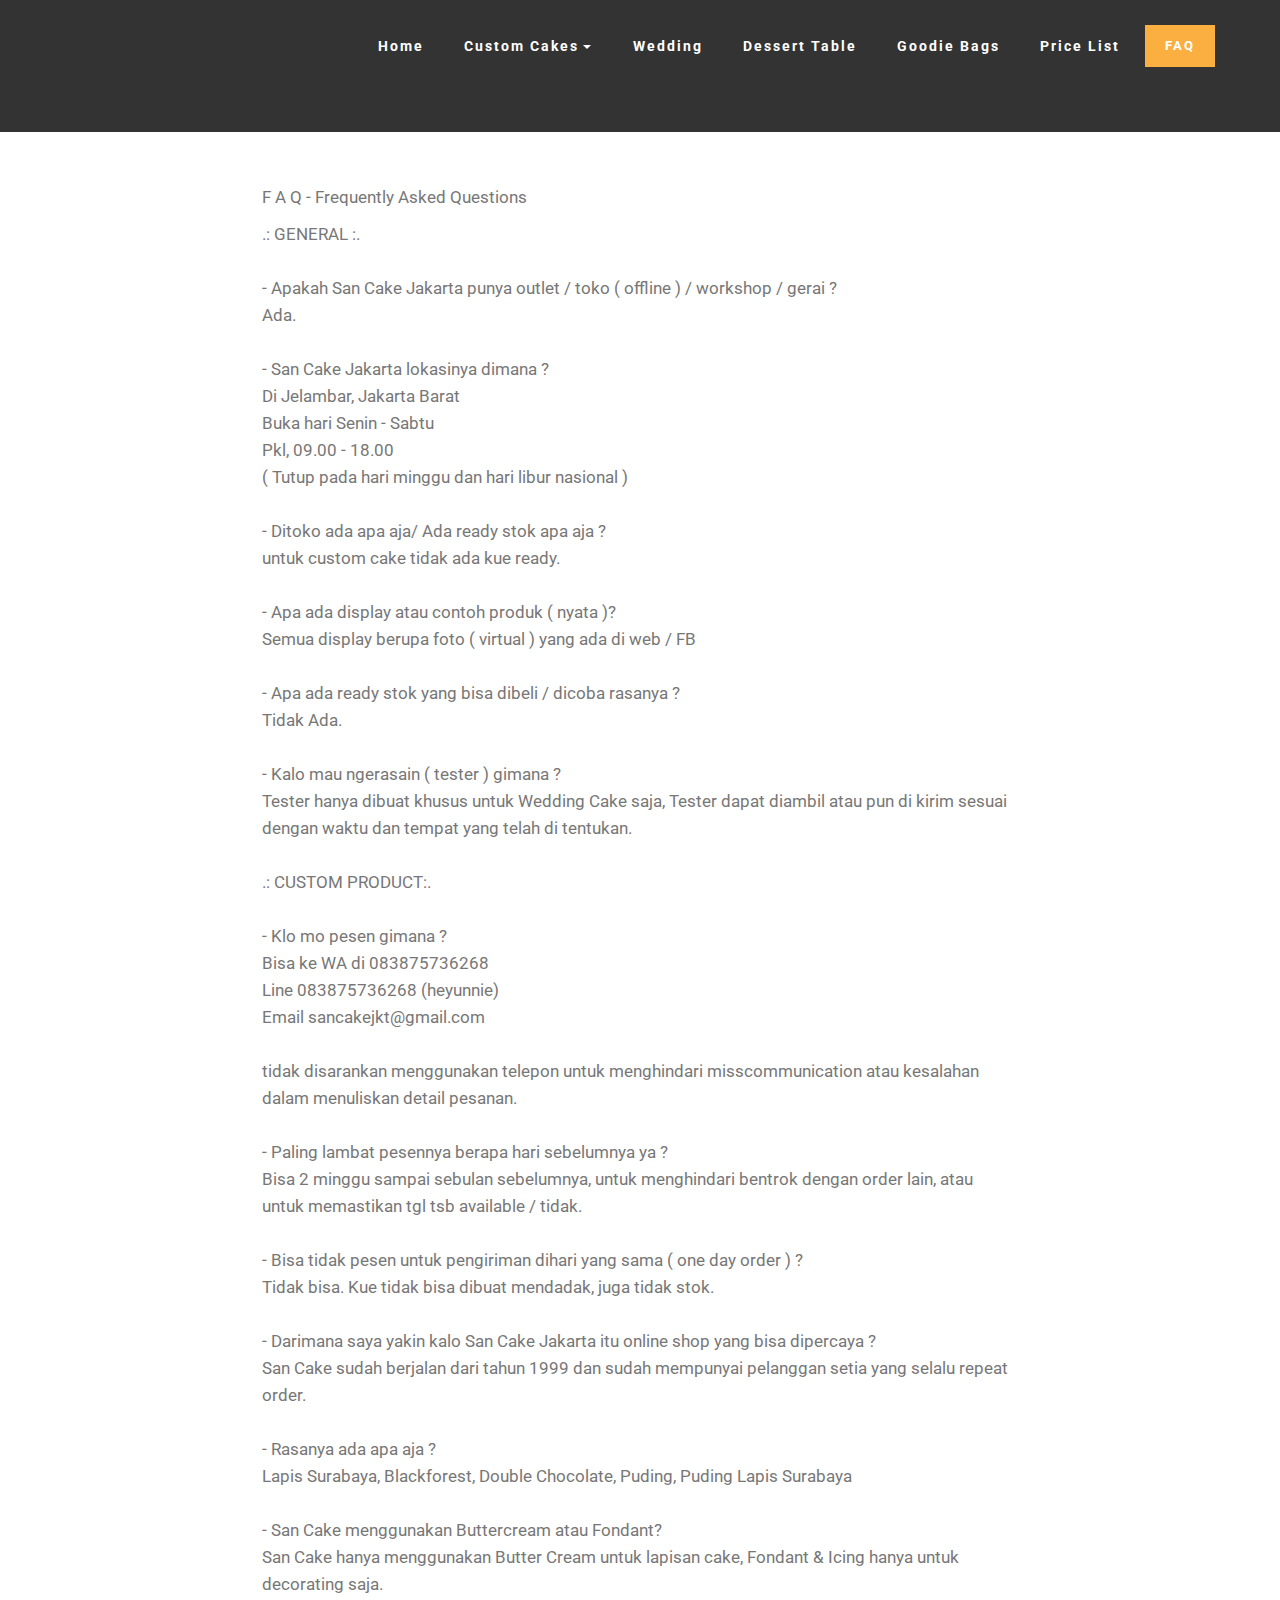
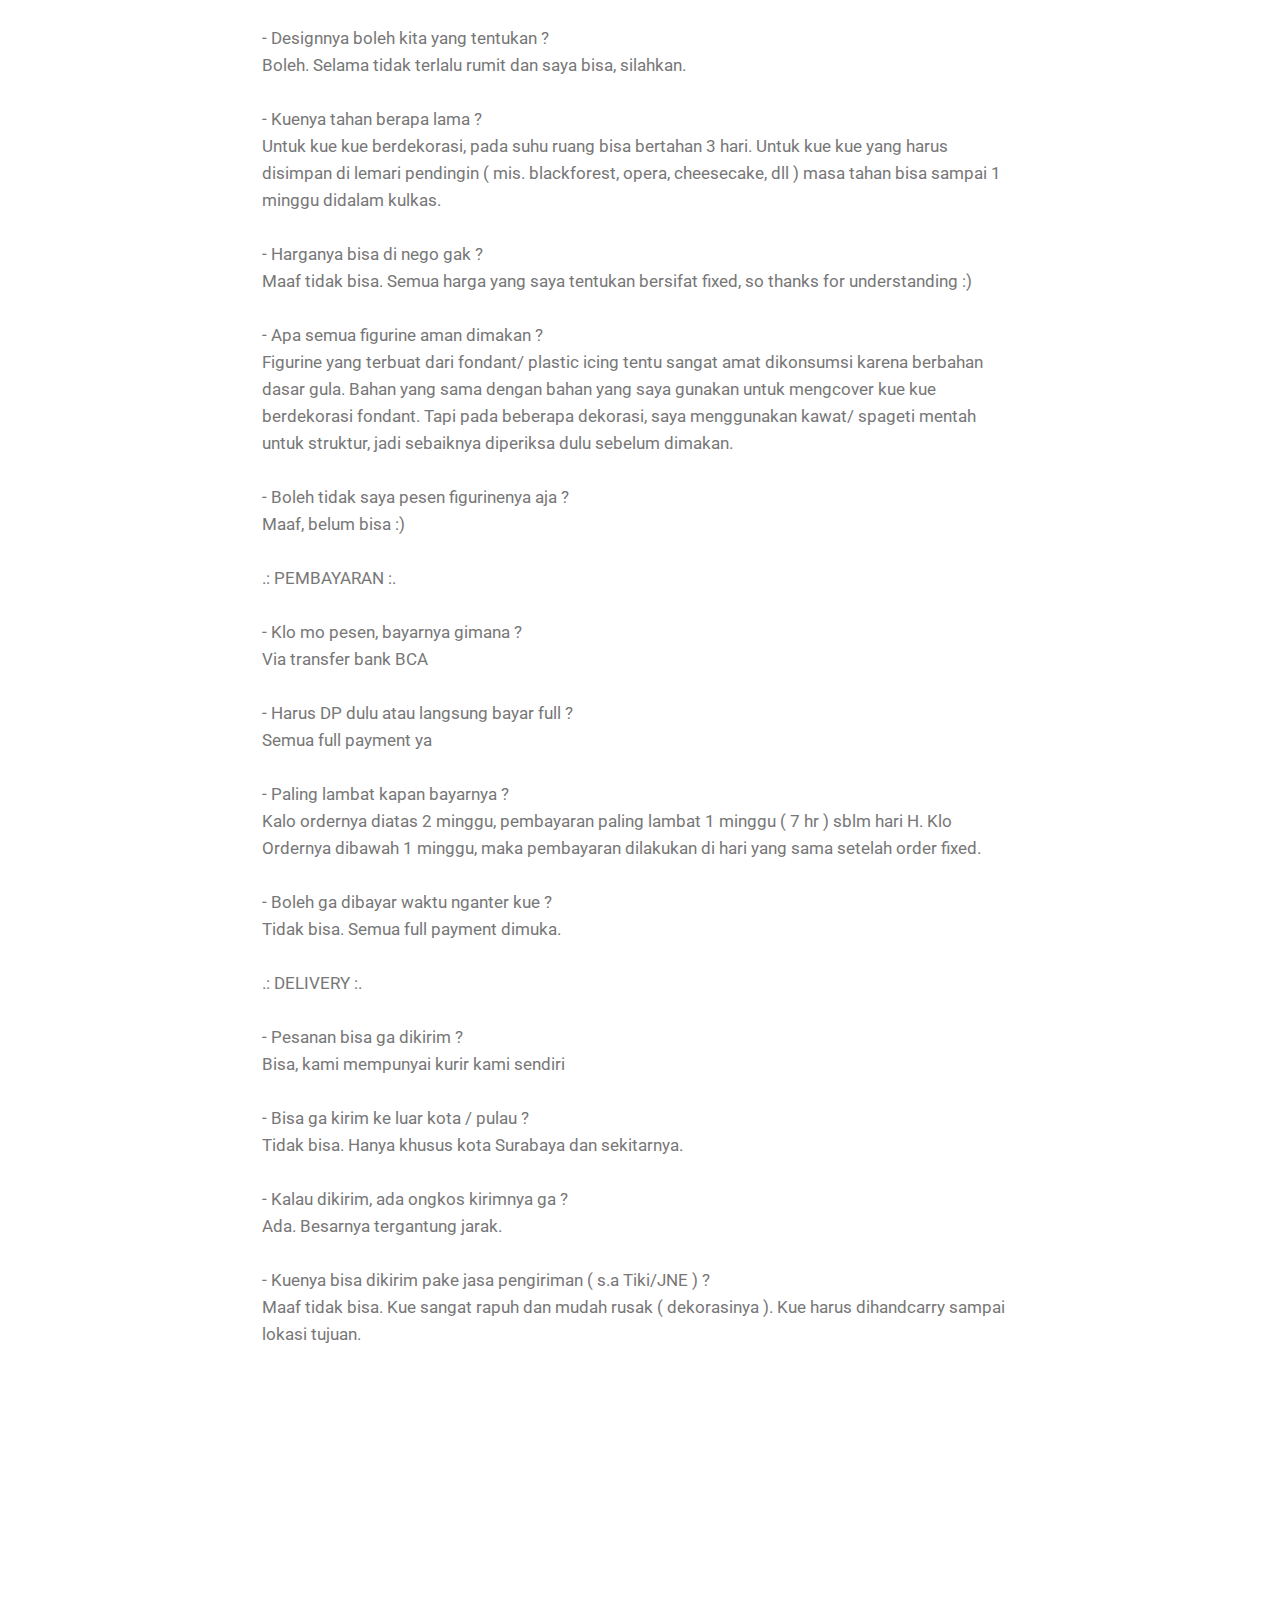
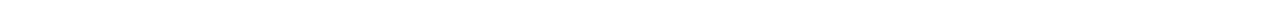
<file: faq.html>
<!DOCTYPE html>
<html>
<head>
  <!-- Site made with Mobirise Website Builder v3.10.4, https://mobirise.com -->
  <meta charset="UTF-8">
  <meta http-equiv="X-UA-Compatible" content="IE=edge">
  <meta name="generator" content="Mobirise v3.10.4, mobirise.com">
  <meta name="viewport" content="width=device-width, initial-scale=1">
  <link rel="shortcut icon" href="assets/images/logo.png" type="image/x-icon">
  <meta name="description" content="">
  <title>FAQ</title>
  <link rel="stylesheet" href="https://fonts.googleapis.com/css?family=Roboto:700,400&amp;subset=cyrillic,latin,greek,vietnamese">
  <link rel="stylesheet" href="assets/bootstrap/css/bootstrap.min.css">
  <link rel="stylesheet" href="assets/mobirise/css/style.css">
  <link rel="stylesheet" href="assets/dropdown-menu/style.css">
  <link rel="stylesheet" href="assets/mobirise/css/mbr-additional.css" type="text/css">
  
  
  
</head>
<body>
<section id="dropdown-menu-2btn-1p">

    <nav class="navbar navbar-dropdown navbar-fixed-top">

        <div class="container">

            

            <button class="navbar-toggler pull-xs-right hidden-md-up" type="button" data-toggle="collapse" data-target="#exCollapsingNavbar">
                <div class="hamburger-icon"></div>
            </button>

            <ul class="nav-dropdown collapse pull-xs-right navbar-toggleable-sm nav navbar-nav" id="exCollapsingNavbar"><li class="nav-item"><a class="nav-link link" href="index.html">Home</a></li><li class="nav-item dropdown"><a class="nav-link link dropdown-toggle" href="CUSTOMECAKE.html" aria-expanded="false" data-toggle="dropdown-submenu">Custom Cakes</a><div class="dropdown-menu"><a class="dropdown-item" href="bday child.html">Birthday Cake for Children<br></a><a class="dropdown-item" href="bdayadult.html">Birthday Cake for Adult</a><a class="dropdown-item" href="Baby Cakes.html">Baby Cake</a><a class="dropdown-item" href="Drip Cake.html">Drip Cake</a><a class="dropdown-item" href="#">Edible Image Cake</a><a class="dropdown-item" href="chocoballs.html">Chocoballs<br></a><a class="dropdown-item" href="17.html">Sweet Seventeen</a></div></li><li class="nav-item"><a class="nav-link link" href="WEDDING.html">Wedding<br><br></a></li><li class="nav-item"><a class="nav-link link" href="DT.html">Dessert Table<br><br></a></li><li class="nav-item"><a class="nav-link link" href="Goddiebags.html">Goodie Bags<br><br></a></li><li class="nav-item"><a class="nav-link link" href="PL.html">Price List<br><br><br></a></li><li class="nav-item nav-btn"><a class="nav-link btn btn-warning" href="faq.html">FAQ</a></li></ul>

        </div>

    </nav>

</section>

<section class="engine"><a rel="external" href="https://mobirise.com">top responsive web page development software download</a></section><section class="mbr-section mbr-after-navbar" id="content1-1r">
    <div class="mbr-section__container container mbr-section__container--isolated">
        <div class="row">
            <div class="mbr-article mbr-article--wysiwyg col-sm-8 col-sm-offset-2"><p>F A Q - Frequently Asked Questions</p><p></p><div><span style="font-size: 17px;">.: GENERAL :.</span><br></div><div><br></div><div>- Apakah San Cake Jakarta punya outlet / toko ( offline ) / workshop / gerai ?</div><div>Ada.</div><div><br></div><div>- San Cake Jakarta lokasinya dimana ?</div><div>Di Jelambar, Jakarta Barat</div><div>Buka hari Senin - Sabtu</div><div>Pkl, 09.00 - 18.00</div><div>( Tutup pada hari minggu dan hari libur nasional )</div><div><br></div><div>- Ditoko ada apa aja/ Ada ready stok apa aja ?</div><div>untuk custom cake tidak ada kue ready.</div><div><br></div><div>- Apa ada display atau contoh produk ( nyata )?</div><div>Semua display berupa foto ( virtual ) yang ada di web / FB</div><div><br></div><div>- Apa ada ready stok yang bisa dibeli / dicoba rasanya ?</div><div>Tidak Ada.</div><div><br></div><div>- Kalo mau ngerasain ( tester ) gimana ?</div><div>Tester hanya dibuat khusus untuk Wedding Cake saja, Tester dapat diambil atau pun di kirim sesuai dengan waktu dan tempat yang telah di tentukan.</div><div><br></div><div>.: CUSTOM PRODUCT:.</div><div><br></div><div>- Klo mo pesen gimana ?</div><div>Bisa ke WA di 083875736268&nbsp;</div><div>Line 083875736268 (heyunnie)</div><div>Email sancakejkt@gmail.com</div><div><br></div><div>tidak disarankan menggunakan telepon untuk menghindari misscommunication atau kesalahan dalam menuliskan detail pesanan.</div><div><br></div><div>- Paling lambat pesennya berapa hari sebelumnya ya ?</div><div>Bisa 2 minggu sampai sebulan sebelumnya, untuk menghindari bentrok dengan order lain, atau untuk memastikan tgl tsb available / tidak.&nbsp;</div><div><br></div><div>- Bisa tidak pesen untuk pengiriman dihari yang sama ( one day order ) ?</div><div>Tidak bisa. Kue tidak bisa dibuat mendadak, juga tidak stok.</div><div><br></div><div><span style="font-size: 17px;">- Darimana saya yakin kalo San Cake Jakarta itu online shop yang bisa dipercaya ?</span><br></div><div>San Cake sudah berjalan dari tahun 1999 dan sudah mempunyai pelanggan setia yang selalu repeat order.</div><div><br></div><div><span style="font-size: 17px;">- Rasanya ada apa aja ?</span><br></div><div>Lapis Surabaya, Blackforest, Double Chocolate, Puding, Puding Lapis Surabaya</div><div><br></div><div>- San Cake menggunakan Buttercream atau Fondant?</div><div>San Cake hanya menggunakan Butter Cream untuk lapisan cake, Fondant &amp; Icing hanya untuk decorating saja.</div><div><br></div><div><span style="font-size: 17px;">- Designnya boleh kita yang tentukan ?</span><br></div><div>Boleh. Selama tidak terlalu rumit dan saya bisa, silahkan.</div><div><br></div><div>- Kuenya tahan berapa lama ?</div><div>Untuk kue kue berdekorasi, pada suhu ruang bisa bertahan 3 hari. Untuk kue kue yang harus disimpan di lemari pendingin ( mis. blackforest, opera, cheesecake, dll ) masa tahan bisa sampai 1 minggu didalam kulkas.</div><div><br></div><div>- Harganya bisa di nego gak ?</div><div>Maaf tidak bisa. Semua harga yang saya tentukan bersifat fixed, so thanks for understanding :)</div><div><br></div><div>- Apa semua figurine aman dimakan ?</div><div>Figurine yang terbuat dari fondant/ plastic icing tentu sangat amat dikonsumsi karena berbahan dasar gula. Bahan yang sama dengan bahan yang saya gunakan untuk mengcover kue kue berdekorasi fondant. Tapi pada beberapa dekorasi, saya menggunakan kawat/ spageti mentah untuk struktur, jadi sebaiknya diperiksa dulu sebelum dimakan.</div><div><br></div><div>- Boleh tidak saya pesen figurinenya aja ?</div><div>Maaf, belum bisa :)</div><div><br></div><div>.: PEMBAYARAN :.</div><div><br></div><div>- Klo mo pesen, bayarnya gimana ?</div><div>Via transfer bank BCA&nbsp;</div><div><br></div><div>- Harus DP dulu atau langsung bayar full ?</div><div>Semua full payment ya</div><div><br></div><div>- Paling lambat kapan bayarnya ?</div><div>Kalo ordernya diatas 2 minggu, pembayaran paling lambat 1 minggu ( 7 hr ) sblm hari H. Klo Ordernya dibawah 1 minggu, maka pembayaran dilakukan di hari yang sama setelah order fixed.</div><div><br></div><div>- Boleh ga dibayar waktu nganter kue ?</div><div>Tidak bisa. Semua full payment dimuka.</div><div><br></div><div>.: DELIVERY :.</div><div><br></div><div>- Pesanan bisa ga dikirim ?</div><div>Bisa, kami mempunyai kurir kami sendiri</div><div><br></div><div>- Bisa ga kirim ke luar kota / pulau ?</div><div>Tidak bisa. Hanya khusus kota Surabaya dan sekitarnya.</div><div><br></div><div>- Kalau dikirim, ada ongkos kirimnya ga ?</div><div>Ada. Besarnya tergantung jarak.</div><div><br></div><div><span style="font-size: 17px;">- Kuenya bisa dikirim pake jasa pengiriman ( s.a Tiki/JNE ) ?</span><br></div><div>Maaf tidak bisa. Kue sangat rapuh dan mudah rusak ( dekorasinya ). Kue harus dihandcarry sampai lokasi tujuan.</div><div><br></div><div><br></div><div><br><p><br></p><div><div><br><p><br></p></div></div></div><p></p></div>
        </div>
    </div>
</section>


  <script src="assets/web/assets/jquery/jquery.min.js"></script>
  <script src="assets/bootstrap/js/bootstrap.min.js"></script>
  <script src="assets/smooth-scroll/SmoothScroll.js"></script>
  <script src="assets/mobirise/js/script.js"></script>
  <script src="assets/dropdown-menu/script.js"></script>
  
  
</body>
</html>
</file>
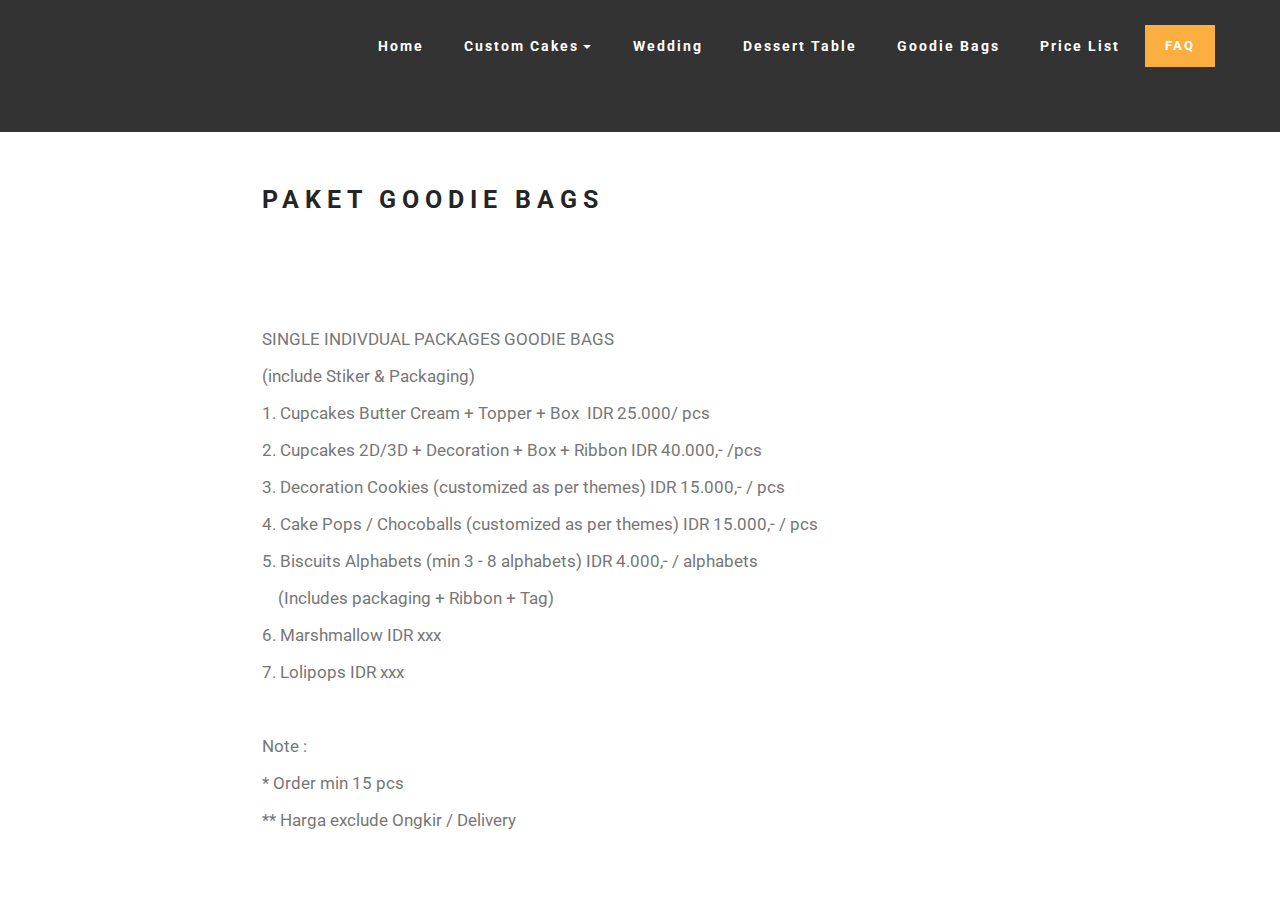
<file: Goddiebags.html>
<!DOCTYPE html>
<html>
<head>
  <!-- Site made with Mobirise Website Builder v3.10.4, https://mobirise.com -->
  <meta charset="UTF-8">
  <meta http-equiv="X-UA-Compatible" content="IE=edge">
  <meta name="generator" content="Mobirise v3.10.4, mobirise.com">
  <meta name="viewport" content="width=device-width, initial-scale=1">
  <link rel="shortcut icon" href="assets/images/logo.png" type="image/x-icon">
  <meta name="description" content="">
  <title>goddie bags</title>
  <link rel="stylesheet" href="https://fonts.googleapis.com/css?family=Roboto:700,400&amp;subset=cyrillic,latin,greek,vietnamese">
  <link rel="stylesheet" href="assets/bootstrap/css/bootstrap.min.css">
  <link rel="stylesheet" href="assets/mobirise/css/style.css">
  <link rel="stylesheet" href="assets/dropdown-menu/style.css">
  <link rel="stylesheet" href="assets/mobirise/css/mbr-additional.css" type="text/css">
  
  
  
</head>
<body>
<section id="dropdown-menu-2btn-10">

    <nav class="navbar navbar-dropdown navbar-fixed-top">

        <div class="container">

            

            <button class="navbar-toggler pull-xs-right hidden-md-up" type="button" data-toggle="collapse" data-target="#exCollapsingNavbar">
                <div class="hamburger-icon"></div>
            </button>

            <ul class="nav-dropdown collapse pull-xs-right navbar-toggleable-sm nav navbar-nav" id="exCollapsingNavbar"><li class="nav-item"><a class="nav-link link" href="index.html">Home</a></li><li class="nav-item dropdown"><a class="nav-link link dropdown-toggle" href="CUSTOMECAKE.html" aria-expanded="false" data-toggle="dropdown-submenu">Custom Cakes</a><div class="dropdown-menu"><a class="dropdown-item" href="bday child.html">Birthday Cake for Children<br></a><a class="dropdown-item" href="bdayadult.html">Birthday Cake for Adult</a><a class="dropdown-item" href="Baby Cakes.html">Baby Cake</a><a class="dropdown-item" href="Drip Cake.html">Drip Cake</a><a class="dropdown-item" href="#">Edible Image Cake</a><a class="dropdown-item" href="chocoballs.html">Chocoballs<br></a><a class="dropdown-item" href="17.html">Sweet Seventeen</a></div></li><li class="nav-item"><a class="nav-link link" href="WEDDING.html">Wedding<br><br></a></li><li class="nav-item"><a class="nav-link link" href="DT.html">Dessert Table<br><br></a></li><li class="nav-item"><a class="nav-link link" href="Goddiebags.html">Goodie Bags<br><br></a></li><li class="nav-item"><a class="nav-link link" href="PL.html">Price List<br><br><br></a></li><li class="nav-item nav-btn"><a class="nav-link btn btn-warning" href="faq.html">FAQ</a></li></ul>

        </div>

    </nav>

</section>

<section class="engine"><a rel="external" href="https://mobirise.com">simple mobile site building software</a></section><section class="mbr-section mbr-after-navbar" id="header3-11">
    <div class="mbr-section__container container mbr-section__container--first">
        <div class="mbr-header mbr-header--wysiwyg row">
            <div class="col-sm-8 col-sm-offset-2">
                <h3 class="mbr-header__text">PAKET GOODIE BAGS<br><br><br></h3>
                <p class="mbr-header__subtext"></p>
            </div>
        </div>
    </div>
</section>

<section class="mbr-section" id="content1-12">
    <div class="mbr-section__container container mbr-section__container--last">
        <div class="row">
            <div class="mbr-article mbr-article--wysiwyg col-sm-8 col-sm-offset-2"><p>SINGLE INDIVDUAL PACKAGES GOODIE BAGS</p><p>(include Stiker &amp; Packaging)</p><p>1. Cupcakes Butter Cream + Topper + Box &nbsp;IDR 25.000/ pcs</p><p>2. Cupcakes 2D/3D + Decoration + Box + Ribbon IDR 40.000,- /pcs</p><p>3. Decoration Cookies (customized as per themes) IDR 15.000,- / pcs</p><p>4. Cake Pops / Chocoballs (customized as per themes) IDR 15.000,- / pcs</p><p>5. Biscuits Alphabets (min 3 - 8 alphabets) IDR 4.000,- / alphabets</p><p>&nbsp; &nbsp; (Includes packaging + Ribbon + Tag)</p><p>6. Marshmallow IDR xxx</p><p>7. Lolipops IDR xxx</p><p><br></p><p>Note :&nbsp;</p><p>* Order min 15 pcs</p><p>** Harga exclude Ongkir / Delivery</p></div>
        </div>
    </div>
</section>


  <script src="assets/web/assets/jquery/jquery.min.js"></script>
  <script src="assets/bootstrap/js/bootstrap.min.js"></script>
  <script src="assets/smooth-scroll/SmoothScroll.js"></script>
  <script src="assets/mobirise/js/script.js"></script>
  <script src="assets/dropdown-menu/script.js"></script>
  
  
</body>
</html>
</file>
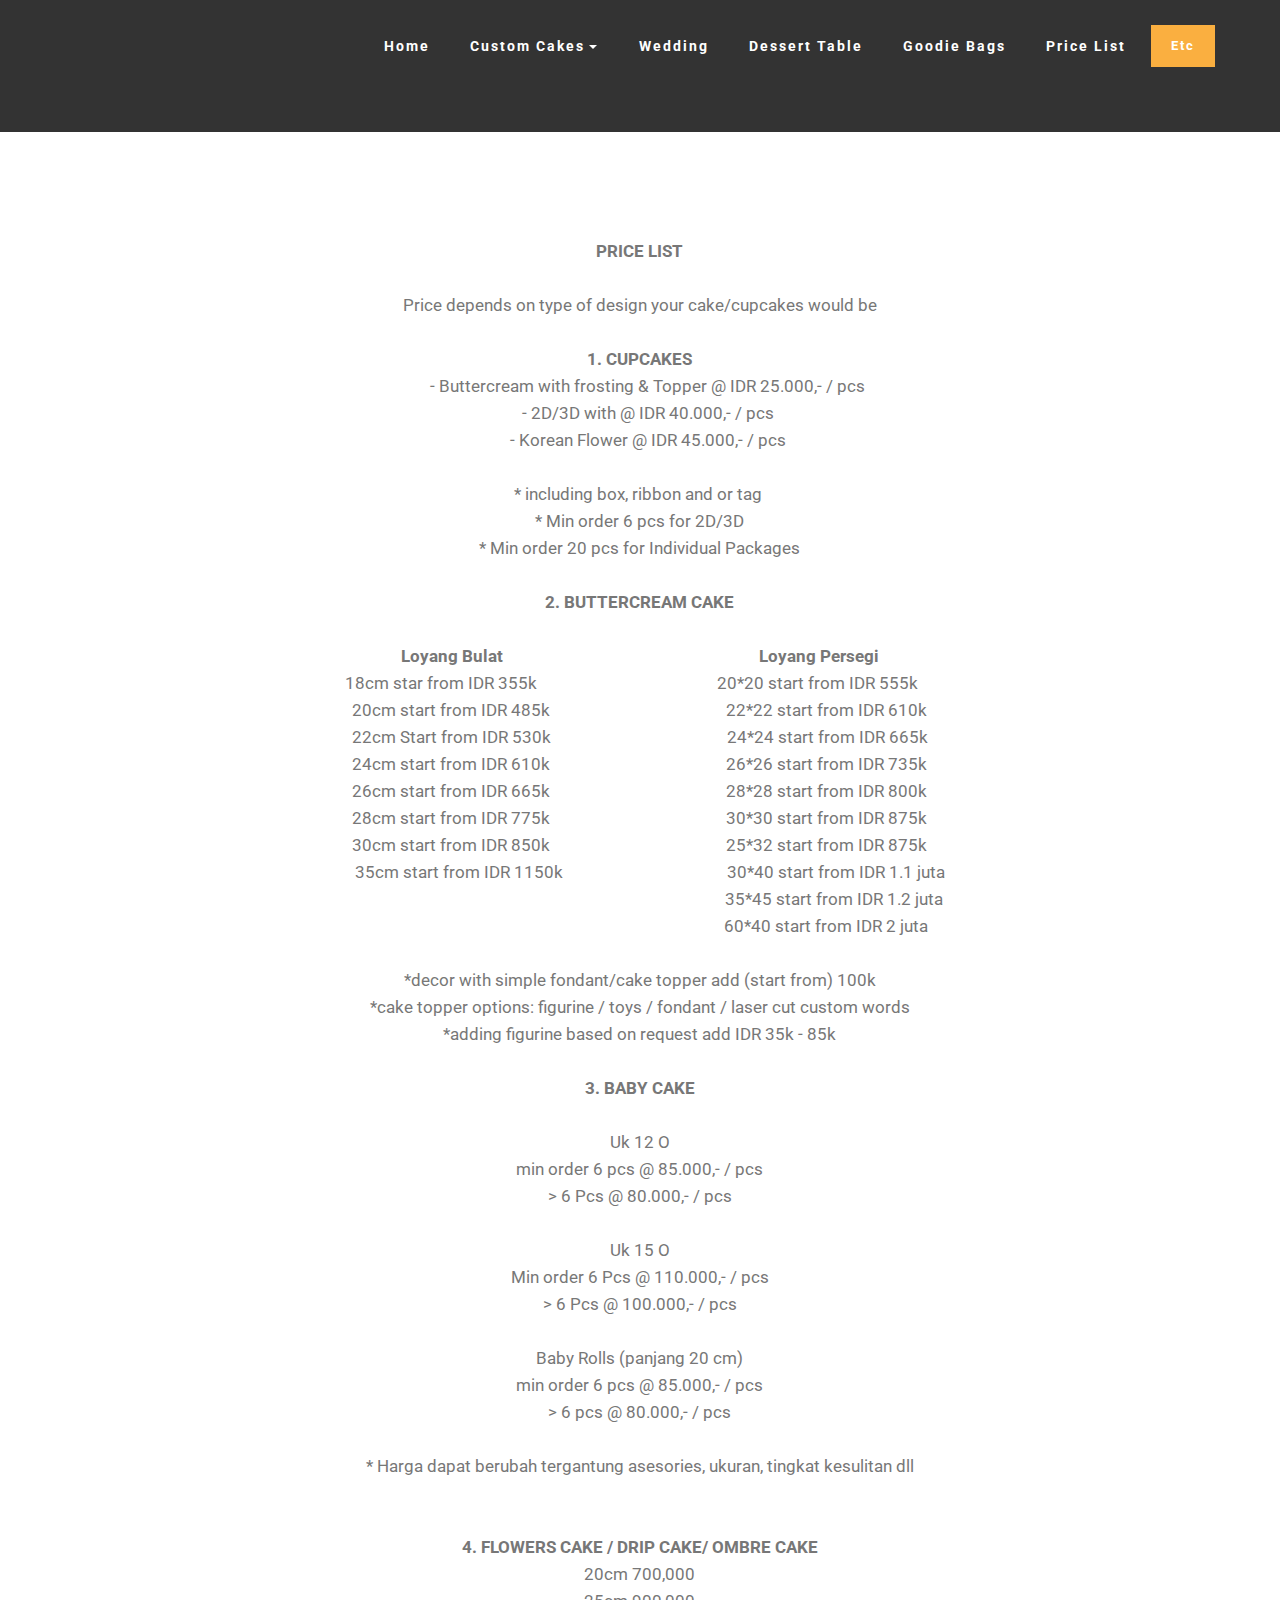
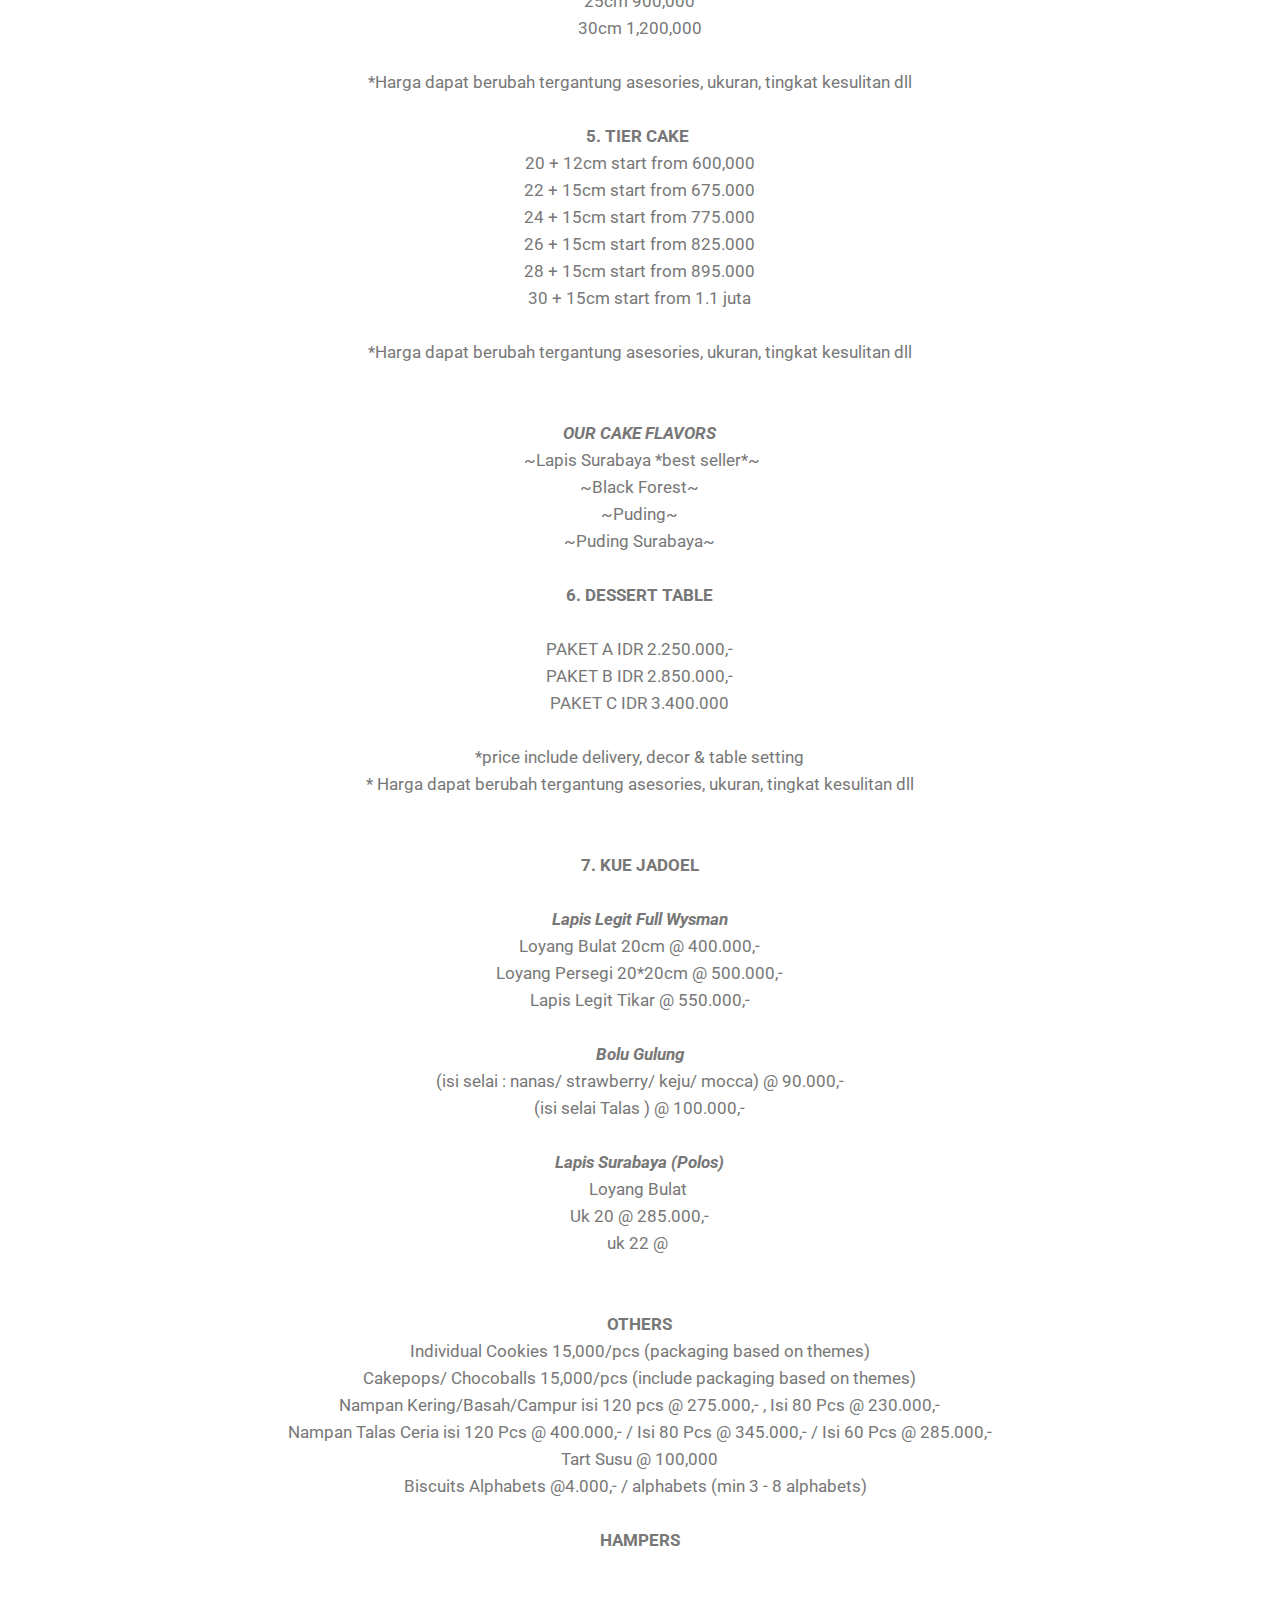
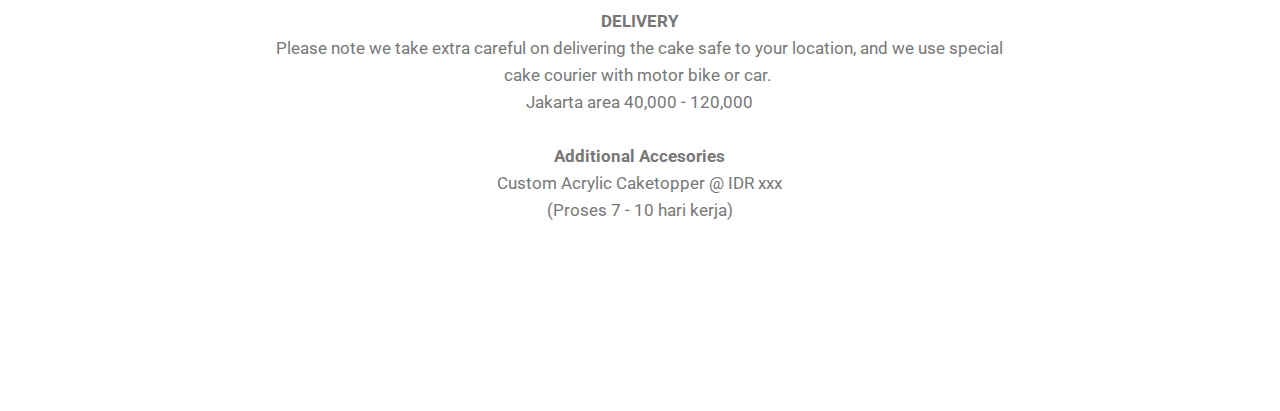
<file: PL.html>
<!DOCTYPE html>
<html>
<head>
  <!-- Site made with Mobirise Website Builder v3.10.4, https://mobirise.com -->
  <meta charset="UTF-8">
  <meta http-equiv="X-UA-Compatible" content="IE=edge">
  <meta name="generator" content="Mobirise v3.10.4, mobirise.com">
  <meta name="viewport" content="width=device-width, initial-scale=1">
  <link rel="shortcut icon" href="assets/images/logo.png" type="image/x-icon">
  <meta name="description" content="">
  <title>PRICE LIST</title>
  <link rel="stylesheet" href="https://fonts.googleapis.com/css?family=Roboto:700,400&amp;subset=cyrillic,latin,greek,vietnamese">
  <link rel="stylesheet" href="assets/bootstrap/css/bootstrap.min.css">
  <link rel="stylesheet" href="assets/mobirise/css/style.css">
  <link rel="stylesheet" href="assets/dropdown-menu/style.css">
  <link rel="stylesheet" href="assets/mobirise/css/mbr-additional.css" type="text/css">
  
  
  
</head>
<body>
<section id="dropdown-menu-2btn-t">

    <nav class="navbar navbar-dropdown navbar-fixed-top">

        <div class="container">

            

            <button class="navbar-toggler pull-xs-right hidden-md-up" type="button" data-toggle="collapse" data-target="#exCollapsingNavbar">
                <div class="hamburger-icon"></div>
            </button>

            <ul class="nav-dropdown collapse pull-xs-right navbar-toggleable-sm nav navbar-nav" id="exCollapsingNavbar"><li class="nav-item"><a class="nav-link link" href="index.html">Home</a></li><li class="nav-item dropdown open"><a class="nav-link link dropdown-toggle" href="CUSTOMECAKE.html" aria-expanded="true" data-toggle="dropdown-submenu">Custom Cakes</a><div class="dropdown-menu"><a class="dropdown-item" href="bday child.html">Birthday Cake for Children<br></a><a class="dropdown-item" href="bdayadult.html">Birthday Cake for Adult</a><a class="dropdown-item" href="Baby Cakes.html">Baby Cake</a><a class="dropdown-item" href="Drip Cake.html">Drip Cake</a><a class="dropdown-item" href="#">Edible Image Cake</a><a class="dropdown-item" href="chocoballs.html">Chocoballs<br></a><a class="dropdown-item" href="17.html">Sweet Seventeen</a></div></li><li class="nav-item"><a class="nav-link link" href="WEDDING.html">Wedding<br><br></a></li><li class="nav-item"><a class="nav-link link" href="DT.html">Dessert Table<br><br></a></li><li class="nav-item"><a class="nav-link link" href="Goddiebags.html">Goodie Bags<br><br></a></li><li class="nav-item"><a class="nav-link link" href="PL.html">Price List<br><br><br></a></li><li class="nav-item nav-btn"><a class="nav-link btn btn-warning" href="https://mobirise.com/">Etc</a></li></ul>

        </div>

    </nav>

</section>

<section class="engine"><a rel="external" href="https://mobirise.com">top responsive website builder software</a></section><section class="mbr-section mbr-after-navbar" id="content1-v">
    <div class="mbr-section__container container mbr-section__container--isolated">
        <div class="row">
            <div class="mbr-article mbr-article--wysiwyg col-sm-8 col-sm-offset-2"><div><br></div><div><br></div><strong>PRICE LIST</strong><div><br></div><div>Price depends on type of design your cake/cupcakes would be</div><div><br></div><div><strong>1. CUPCAKES</strong></div><div>&nbsp;&nbsp;&nbsp;&nbsp;- Buttercream with frosting &amp; Topper @ IDR 25.000,- / pcs</div><div>&nbsp;&nbsp;&nbsp;&nbsp;- 2D/3D with @ IDR 40.000,- / pcs</div><div>&nbsp;&nbsp;&nbsp;&nbsp;- Korean Flower @ IDR 45.000,- / pcs</div><div><br></div><div>* including box, ribbon and or tag&nbsp;</div><div>* Min order 6 pcs for 2D/3D</div><div>* Min order 20 pcs for Individual Packages</div><div><br></div><div><strong>2. BUTTERCREAM CAKE</strong></div><div><br></div><div><strong>Loyang Bulat</strong>&nbsp;&nbsp;&nbsp;&nbsp;&nbsp;&nbsp;&nbsp;&nbsp;&nbsp;&nbsp;&nbsp;&nbsp;&nbsp;&nbsp;&nbsp;&nbsp;&nbsp;&nbsp;&nbsp;&nbsp;&nbsp;&nbsp;&nbsp;&nbsp;&nbsp;&nbsp;&nbsp;&nbsp;&nbsp;&nbsp;&nbsp;&nbsp;&nbsp;&nbsp;&nbsp;&nbsp;&nbsp;&nbsp;&nbsp;&nbsp;&nbsp;&nbsp;&nbsp;&nbsp;&nbsp;&nbsp;&nbsp;&nbsp;&nbsp;&nbsp;&nbsp;&nbsp;&nbsp;&nbsp;&nbsp;&nbsp;&nbsp;&nbsp;&nbsp;&nbsp;&nbsp; &nbsp;<strong> Loyang Persegi</strong></div><div>18cm star from IDR 355k &nbsp; &nbsp; &nbsp; &nbsp; &nbsp; &nbsp; &nbsp; &nbsp; &nbsp; &nbsp; &nbsp; &nbsp; &nbsp; &nbsp; &nbsp; &nbsp; &nbsp; &nbsp; &nbsp; &nbsp; &nbsp; &nbsp; 20*20 start from IDR 555k<span style="font-size: 17px;">&nbsp; &nbsp;&nbsp;</span></div><div>20cm start from IDR 485k&nbsp;&nbsp;&nbsp;&nbsp;&nbsp;&nbsp;&nbsp;&nbsp;&nbsp;&nbsp;&nbsp;&nbsp;&nbsp;&nbsp;&nbsp;&nbsp;&nbsp;&nbsp;&nbsp;&nbsp;&nbsp;&nbsp;&nbsp;&nbsp;&nbsp;&nbsp;&nbsp;&nbsp;&nbsp;&nbsp;&nbsp;&nbsp;&nbsp;&nbsp;&nbsp;&nbsp;&nbsp;&nbsp;&nbsp;&nbsp;&nbsp; &nbsp; 22*22 start from IDR 610k</div><div>22cm Start from IDR 530k&nbsp;&nbsp;&nbsp;&nbsp;&nbsp;&nbsp;&nbsp;&nbsp;&nbsp;&nbsp;&nbsp;&nbsp;&nbsp;&nbsp;&nbsp;&nbsp;&nbsp;&nbsp;&nbsp;&nbsp;&nbsp;&nbsp;&nbsp;&nbsp;&nbsp;&nbsp;&nbsp;&nbsp;&nbsp;&nbsp;&nbsp;&nbsp;&nbsp;&nbsp;&nbsp;&nbsp;&nbsp;&nbsp;&nbsp;&nbsp;&nbsp; &nbsp; 24*24 start from IDR 665k</div><div>24cm start from IDR 610k&nbsp;&nbsp;&nbsp;&nbsp;&nbsp;&nbsp;&nbsp;&nbsp;&nbsp;&nbsp;&nbsp;&nbsp;&nbsp;&nbsp;&nbsp;&nbsp;&nbsp;&nbsp;&nbsp;&nbsp;&nbsp;&nbsp;&nbsp;&nbsp;&nbsp;&nbsp;&nbsp;&nbsp;&nbsp;&nbsp;&nbsp;&nbsp;&nbsp;&nbsp;&nbsp;&nbsp;&nbsp;&nbsp;&nbsp;&nbsp;&nbsp; &nbsp; 26*26 start from IDR 735k</div><div>26cm start from IDR 665k&nbsp;&nbsp;&nbsp;&nbsp;&nbsp;&nbsp;&nbsp;&nbsp;&nbsp;&nbsp;&nbsp;&nbsp;&nbsp;&nbsp;&nbsp;&nbsp;&nbsp;&nbsp;&nbsp;&nbsp;&nbsp;&nbsp;&nbsp;&nbsp;&nbsp;&nbsp;&nbsp;&nbsp;&nbsp;&nbsp;&nbsp;&nbsp;&nbsp;&nbsp;&nbsp;&nbsp;&nbsp;&nbsp;&nbsp;&nbsp;&nbsp; &nbsp; 28*28 start from IDR 800k</div><div>28cm start from IDR 775k&nbsp;&nbsp;&nbsp;&nbsp;&nbsp;&nbsp;&nbsp;&nbsp;&nbsp;&nbsp;&nbsp;&nbsp;&nbsp;&nbsp;&nbsp;&nbsp;&nbsp;&nbsp;&nbsp;&nbsp;&nbsp;&nbsp;&nbsp;&nbsp;&nbsp;&nbsp;&nbsp;&nbsp;&nbsp;&nbsp;&nbsp;&nbsp;&nbsp;&nbsp;&nbsp;&nbsp;&nbsp;&nbsp;&nbsp;&nbsp;&nbsp; &nbsp; 30*30 start from IDR 875k</div><div><span style="font-size: 17px;">30cm start from IDR 850k</span>&nbsp;&nbsp;&nbsp;&nbsp;&nbsp;&nbsp;&nbsp;&nbsp;&nbsp;&nbsp;&nbsp;&nbsp;&nbsp;&nbsp;&nbsp;&nbsp;&nbsp;&nbsp;&nbsp;&nbsp;&nbsp;&nbsp;&nbsp;&nbsp;&nbsp;&nbsp;&nbsp;&nbsp;&nbsp;&nbsp;&nbsp;&nbsp;&nbsp;&nbsp;&nbsp;&nbsp;&nbsp;&nbsp;&nbsp;&nbsp;&nbsp; &nbsp; 25*32 start from IDR 875k</div><div><span style="font-size: 17px;">&nbsp; &nbsp; &nbsp;35cm start from IDR 1150k</span>&nbsp; &nbsp; &nbsp; &nbsp; &nbsp; &nbsp; &nbsp; &nbsp; &nbsp; &nbsp; &nbsp; &nbsp; &nbsp; &nbsp; &nbsp; &nbsp; &nbsp; &nbsp; &nbsp; &nbsp; &nbsp;30*40 start from IDR 1.1 juta</div><div>&nbsp; &nbsp; &nbsp; &nbsp; &nbsp; &nbsp; &nbsp; &nbsp; &nbsp; &nbsp; &nbsp; &nbsp; &nbsp; &nbsp; &nbsp; &nbsp; &nbsp; &nbsp; &nbsp; &nbsp; &nbsp; &nbsp; &nbsp; &nbsp; &nbsp; &nbsp; &nbsp; &nbsp; &nbsp; &nbsp; &nbsp; &nbsp; &nbsp; &nbsp; &nbsp; &nbsp; &nbsp; &nbsp; &nbsp; &nbsp; &nbsp; &nbsp; &nbsp; &nbsp; &nbsp; &nbsp; &nbsp; &nbsp; &nbsp;35*45 start from IDR 1.2 juta</div><div>&nbsp; &nbsp; &nbsp; &nbsp; &nbsp; &nbsp; &nbsp; &nbsp; &nbsp; &nbsp; &nbsp; &nbsp; &nbsp; &nbsp; &nbsp; &nbsp; &nbsp; &nbsp; &nbsp; &nbsp; &nbsp; &nbsp; &nbsp; &nbsp; &nbsp; &nbsp; &nbsp; &nbsp; &nbsp; &nbsp; &nbsp; &nbsp; &nbsp; &nbsp; &nbsp; &nbsp; &nbsp; &nbsp; &nbsp; &nbsp; &nbsp; &nbsp; &nbsp; &nbsp; &nbsp; &nbsp; &nbsp;60*40 start from IDR 2 juta<br></div><div><br></div><div>*decor with simple fondant/cake topper add (start from) 100k</div><div>*cake topper options: figurine / toys / fondant / laser cut custom words</div><div>*adding figurine based on request add IDR 35k - 85k</div><div><br></div><div><strong>3. BABY CAKE</strong></div><div><br></div><div>Uk 12 O </div><div>min order 6 pcs @ 85.000,- / pcs</div><div>&gt; 6 Pcs @ 80.000,- / pcs</div><div><br></div><div>Uk 15 O</div><div>Min order 6 Pcs @ 110.000,- / pcs</div><div>&gt; 6 Pcs @ 100.000,- / pcs</div><div><br></div><div>Baby Rolls (panjang 20 cm)</div><div>min order 6 pcs @ 85.000,- / pcs</div><div>&gt; 6 pcs @ 80.000,- / pcs</div><div><br></div><div>* Harga dapat berubah tergantung asesories, ukuran, tingkat kesulitan dll</div><div><br></div><div><br></div><div><strong>4. FLOWERS CAKE / DRIP CAKE/ OMBRE CAKE</strong></div><div>20cm   700,000</div><div>25cm   900,000</div><div>30cm   1,200,000</div><div><br></div><div>*Harga dapat berubah tergantung asesories, ukuran, tingkat kesulitan dll</div><div><br></div><div><div><div><span style="font-size: 17px;"><strong>5. TIER CAKE&nbsp;</strong></span><br></div><div>20 + 12cm  start from 600,000</div><div>22 + 15cm start from 675.000</div><div>24 + 15cm start from 775.000</div><div>26 + 15cm  start from 825.000</div><div>28 + 15cm start from 895.000</div><div>30 + 15cm start from 1.1 juta</div><div><br></div><div>*Harga dapat berubah tergantung asesories, ukuran, tingkat kesulitan dll</div><div><br></div><div><br></div><div><strong><em>OUR CAKE FLAVORS</em></strong></div><div>&nbsp;~Lapis Surabaya&nbsp;<span style="font-size: 17px;">*best seller*~</span></div><div>~Black Forest~</div><div>~Puding~</div><div>~Puding Surabaya~</div><div><br></div><div><strong>6. DESSERT TABLE</strong></div><div><br></div><div>PAKET A IDR 2.250.000,-</div><div>PAKET B IDR 2.850.000,-</div><div>PAKET C IDR 3.400.000</div><div><br></div><div>*price include delivery, decor &amp; table setting</div><div>* Harga dapat berubah tergantung asesories, ukuran, tingkat kesulitan dll</div><div><br></div><div><br></div><div><strong>7. KUE JADOEL</strong></div><div><br></div><div><strong><em>Lapis Legit Full Wysman</em></strong></div><div>Loyang Bulat 20cm @ 400.000,-</div><div>Loyang Persegi 20*20cm @ 500.000,-</div><div>Lapis Legit Tikar @ 550.000,-</div><div><br></div><div><strong><em>Bolu Gulung</em></strong></div><div>(isi selai : nanas/ strawberry/ keju/ mocca) @ 90.000,-</div><div>(isi selai Talas ) @ 100.000,-</div><div><br></div><div><span style="font-size: 17px;"><strong><em>Lapis Surabaya (Polos)</em></strong></span></div><div><span style="font-size: 17px;">Loyang Bulat&nbsp;</span></div><div><span style="font-size: 17px;">Uk 20 @ 285.000,-</span></div><div><span style="font-size: 17px;">uk 22 @&nbsp;<br></span><span style="font-size: 17px;">&nbsp;</span></div><div><br></div><div><strong>OTHERS</strong></div><div>Individual Cookies 15,000/pcs (packaging based on themes)</div><div>Cakepops/ Chocoballs 15,000/pcs (include packaging based on themes)</div><div><span style="font-size: 17px;">Nampan Kering/Basah/Campur isi 120 pcs @ 275.000,- , Isi 80 Pcs @ 230.000,-</span><br></div><div>Nampan Talas Ceria isi 120 Pcs @ 400.000,- / Isi 80 Pcs @ 345.000,- / Isi 60 Pcs @ 285.000,-</div><div>Tart Susu @ 100,000</div><div>Biscuits Alphabets @4.000,- / alphabets (min 3 - 8 alphabets) &nbsp;</div><div><br></div><div><strong>HAMPERS</strong></div><div><br></div><div><br></div><div><strong>DELIVERY</strong></div><div>Please note we take extra careful on delivering the cake safe to your location, and we use special cake courier with motor bike or car.&nbsp;</div><div>Jakarta area 40,000 - 120,000</div><div><br></div><div><strong>Additional Accesories</strong></div><div>Custom Acrylic Caketopper @ IDR xxx</div><div>(Proses 7 - 10 hari kerja)</div><div><br></div><div><br></div><div><br></div><div><br></div></div></div></div>
        </div>
    </div>
</section>


  <script src="assets/web/assets/jquery/jquery.min.js"></script>
  <script src="assets/bootstrap/js/bootstrap.min.js"></script>
  <script src="assets/smooth-scroll/SmoothScroll.js"></script>
  <script src="assets/mobirise/js/script.js"></script>
  <script src="assets/dropdown-menu/script.js"></script>
  
  
</body>
</html>
</file>
<file: assets/dropdown-menu/style.css>
.navbar-dropdown .dropup,.navbar-dropdown .dropdown{position:relative}.navbar-dropdown .dropdown-toggle::after{display:inline-block;width:0;height:0;margin-right:.25rem;margin-left:.25rem;vertical-align:middle;content:"";border-top:0.3em solid;border-right:0.3em solid transparent;border-left:0.3em solid transparent}.navbar-dropdown .dropdown-toggle:focus{outline:0}.navbar-dropdown .dropup .dropdown-toggle::after{border-top:0;border-bottom:0.3em solid}.navbar-dropdown .dropdown-menu{position:absolute;top:100%;left:0;z-index:1000;display:none;float:left;min-width:160px;padding:5px 0;margin:2px 0 0;font-size:1rem;color:#373a3c;text-align:left;list-style:none;background-color:#fff;background-clip:padding-box;border:1px solid rgba(0,0,0,0.15);border-radius:0.25rem}.navbar-dropdown .dropdown-divider{height:1px;margin:0.5rem 0;overflow:hidden;background-color:#e5e5e5}.navbar-dropdown .dropdown-item{display:block;width:100%;padding:3px 20px;clear:both;font-weight:normal;line-height:1.5;color:#373a3c;text-align:inherit;white-space:nowrap;background:none;border:0}.navbar-dropdown .dropdown-item:focus,.navbar-dropdown .dropdown-item:hover{color:#2b2d2f;text-decoration:none;background-color:#f5f5f5}.navbar-dropdown .dropdown-item.active,.navbar-dropdown .dropdown-item.active:focus,.navbar-dropdown .dropdown-item.active:hover{color:#fff;text-decoration:none;background-color:#0275d8;outline:0}.navbar-dropdown .dropdown-item.disabled,.navbar-dropdown .dropdown-item.disabled:focus,.navbar-dropdown .dropdown-item.disabled:hover{color:#818a91}.navbar-dropdown .dropdown-item.disabled:focus,.navbar-dropdown .dropdown-item.disabled:hover{text-decoration:none;cursor:not-allowed;background-color:transparent;background-image:none;filter:"progid:DXImageTransform.Microsoft.gradient(enabled = false)"}.navbar-dropdown .open > .dropdown-menu{display:block}.navbar-dropdown .open > a{outline:0}.navbar-dropdown .dropdown-menu-right{right:0;left:auto}.navbar-dropdown .dropdown-menu-left{right:auto;left:0}.navbar-dropdown .dropdown-header{display:block;padding:3px 20px;font-size:0.875rem;line-height:1.5;color:#818a91;white-space:nowrap}.navbar-dropdown .dropdown-backdrop{position:fixed;top:0;right:0;bottom:0;left:0;z-index:990}.navbar-dropdown .pull-right > .dropdown-menu{right:0;left:auto}.navbar-dropdown .dropup .caret,.navbar-dropdown .navbar-fixed-bottom .dropdown .caret{content:"";border-top:0;border-bottom:0.3em solid}.navbar-dropdown .dropup .dropdown-menu,.navbar-dropdown .navbar-fixed-bottom .dropdown .dropdown-menu{top:auto;bottom:100%;margin-bottom:2px}.nav-link{display:inline-block}.nav-link:focus,.nav-link:hover{text-decoration:none}.navbar-nav .nav-item{float:left}.navbar-nav .nav-link{display:block;padding-top:.425rem;padding-bottom:.425rem}.navbar-nav .nav-link + .nav-link{margin-left:1rem}.navbar-nav .nav-item + .nav-item{margin-left:1rem}.navbar-toggler{padding:.5rem .75rem;font-size:1.25rem;line-height:1;background:none;border:1px solid transparent;border-radius:0.25rem}.navbar-toggler:focus,.navbar-toggler:hover{text-decoration:none}@media (min-width:544px){.navbar-toggleable-xs{display:block!important}}@media (min-width:768px){.navbar-toggleable-sm{display:block!important}}@media (min-width:992px){.navbar-toggleable-md{display:block!important}}.pull-xs-left{float:left!important}.pull-xs-right{float:right!important}.pull-xs-none{float:none!important}@media (min-width:544px){.pull-sm-left{float:left!important}.pull-sm-right{float:right!important}.pull-sm-none{float:none!important}}@media (min-width:768px){.pull-md-left{float:left!important}.pull-md-right{float:right!important}.pull-md-none{float:none!important}}@media (min-width:992px){.pull-lg-left{float:left!important}.pull-lg-right{float:right!important}.pull-lg-none{float:none!important}}@media (min-width:1200px){.pull-xl-left{float:left!important}.pull-xl-right{float:right!important}.pull-xl-none{float:none!important}}.hidden-xs-up{display:none!important}@media (max-width:543px){.hidden-xs-down{display:none!important}}@media (min-width:544px){.hidden-sm-up{display:none!important}}@media (max-width:767px){.hidden-sm-down{display:none!important}}@media (min-width:768px){.hidden-md-up{display:none!important}}@media (max-width:991px){.hidden-md-down{display:none!important}}@media (min-width:992px){.hidden-lg-up{display:none!important}}@media (max-width:1199px){.hidden-lg-down{display:none!important}}@media (min-width:1200px){.hidden-xl-up{display:none!important}}.hidden-xl-down{display:none!important}.navbar-dropdown-open{overflow:hidden!important}.navbar-dropdown-open .navbar-dropdown.opened{bottom:0;left:0;overflow-y:scroll;position:fixed;right:0;top:0;transition:none}.navbar-dropdown{left:0;padding-top:1.5rem;padding-bottom:1.5rem;position:absolute;right:0;top:0;transition:all 0.25s ease;z-index:1030}.navbar-dropdown .navbar-brand,.navbar-dropdown .navbar-toggler{position:relative;z-index:995}.navbar-dropdown.bg-color.transparent{background:none!important}.navbar-dropdown.navbar-fixed-top{position:fixed}.navbar-dropdown .navbar-brand{line-height:0;margin-right:1.5rem;padding:0}.navbar-dropdown .navbar-brand a{line-height:2.35rem;vertical-align:middle}.navbar-dropdown .navbar-brand a,.navbar-dropdown .navbar-brand a:hover{text-decoration:none}.navbar-dropdown .navbar-brand .navbar-logo,.navbar-dropdown .navbar-brand .navbar-logo a{line-height:0;vertical-align:baseline}.navbar-dropdown .navbar-logo{margin-right:0.5rem}.navbar-dropdown .navbar-logo img{display:inline;height:2.35rem}@media (max-width:543px){.navbar-dropdown .navbar-toggleable-xs{padding-top:0.425rem}.navbar-dropdown .navbar-toggleable-xs .btn{margin-bottom:0.425rem;margin-top:0.425rem}.navbar-dropdown .navbar-toggleable-xs .dropdown-menu{padding-bottom:0.425rem}.navbar-dropdown .navbar-toggleable-xs .dropdown-menu .dropdown-menu{padding-bottom:0}}@media (max-width:767px){.navbar-dropdown .navbar-toggleable-sm{padding-top:0.425rem}.navbar-dropdown .navbar-toggleable-sm .btn{margin-bottom:0.425rem;margin-top:0.425rem}.navbar-dropdown .navbar-toggleable-sm .dropdown-menu{padding-bottom:0.425rem}.navbar-dropdown .navbar-toggleable-sm .dropdown-menu .dropdown-menu{padding-bottom:0}}@media (max-width:991px){.navbar-dropdown .navbar-toggleable-md{padding-top:0.425rem}.navbar-dropdown .navbar-toggleable-md .btn{margin-bottom:0.425rem;margin-top:0.425rem}.navbar-dropdown .navbar-toggleable-md .dropdown-menu{padding-bottom:0.425rem}.navbar-dropdown .navbar-toggleable-md .dropdown-menu .dropdown-menu{padding-bottom:0}}@media (min-width:544px){.navbar-dropdown{border-radius:0}}.is-builder .navbar-dropdown .dropdown-toggle::after{vertical-align:baseline}.dropdown-menu.dropdown-submenu{left:100%;margin-left:-6px;margin-top:-6px;top:0}.dropdown-menu .dropdown-toggle[data-toggle="dropdown-submenu"]::after{border-bottom:0.3em solid transparent;border-left:0.3em solid;border-right:0;border-top:0.3em solid transparent;margin-left:0.3rem}.dropdown-menu .dropdown-toggle[data-toggle="dropdown-submenu"][aria-expanded="true"]{background-color:#f5f5f5}.dropdown-menu .dropdown-item:focus{outline:0}.nav-dropdown-sm{clear:left;float:none!important;position:relative;z-index:999}.nav-dropdown-sm .nav-item{float:none}.nav-dropdown-sm .nav-item + .nav-item{margin-left:0}.nav-dropdown-sm .nav-link,.nav-dropdown-sm .dropdown-item{position:relative}.nav-dropdown-sm .dropdown-toggle::after{position:absolute;right:0;top:50%;margin-top:-0.15em}.nav-dropdown-sm .dropdown-toggle[data-toggle="dropdown-submenu"]::after{margin-left:.25rem;border-top:0.3em solid;border-right:0.3em solid transparent;border-left:0.3em solid transparent;border-bottom:0}.nav-dropdown-sm .dropdown-toggle[data-toggle="dropdown-submenu"][aria-expanded="true"]::after{border-top:0;border-right:0.3em solid transparent;border-left:0.3em solid transparent;border-bottom:0.3em solid}.nav-dropdown-sm .dropdown-menu{margin:0;padding:0;position:relative;top:0;left:0;width:100%;border:0;float:none;border-radius:0;background:none;padding-left:20px}.nav-dropdown-sm .dropdown-item{padding-left:0}.nav-dropdown-sm .dropdown-item,.nav-dropdown-sm .dropdown-item:hover,.nav-dropdown-sm .dropdown-item:focus{background:none!important}.navbar-dropdown .nav > li > a::after{-webkit-transform:none!important;-ms-transform:none!important;-o-transform:none!important;transform:none!important;-webkit-transition:none!important;-o-transition:none!important;transition:none!important;display:none}.navbar-dropdown .navbar-nav{margin:0!important}.navbar-dropdown .nav-dropdown-sm{padding-top:11px!important}.dropdown-toggle::after{display:inline-block!important;width:0!important;border-top:5px solid;border-right:5px solid transparent;border-left:5px solid transparent;border-bottom:0!important;margin-left:4px!important}.dropdown-menu .dropdown-toggle[data-toggle="dropdown-submenu"]::after{border-bottom:5px solid transparent!important;border-left:5px solid!important;border-right:0!important;border-top:5px solid transparent!important;margin-left:6px!important}.nav-dropdown-sm .dropdown-toggle[data-toggle="dropdown-submenu"][aria-expanded="true"]::after{border-top:0!important;border-right:5px solid transparent!important;border-left:5px solid transparent!important;border-bottom:5px solid!important}.nav-dropdown-sm .dropdown-toggle[data-toggle="dropdown-submenu"]::after{margin-left:5px!important;border-top:5px solid!important;border-right:5px solid transparent!important;border-left:5px solid transparent!important;border-bottom:0!important}.navbar-dropdown .btn{-webkit-transition:all 0.2s ease-in-out 0s;-o-transition:all 0.2s ease-in-out 0s;transition:all 0.2s ease-in-out 0s;border-width:2px;font-size:13px;font-weight:bold;letter-spacing:2px;text-decoration:none;word-spacing:1px}.navbar-dropdown{padding-top:25px;padding-bottom:25px;margin-bottom:0;min-height:0;border:0}.navbar-dropdown .navbar-brand{line-height:0;margin-left:0!important;margin-right:24px;padding:0;height:auto;font-weight:bold}.navbar-dropdown .navbar-logo img{height:42px}.navbar-dropdown .navbar-brand a{line-height:42px}.navbar-dropdown .navbar-brand .navbar-logo{margin-right:8px}.navbar-dropdown .navbar-brand .navbar-logo,.navbar-dropdown .navbar-brand .navbar-logo a{line-height:0}.navbar-dropdown a{text-decoration:none}.navbar-dropdown .navbar-nav > li > a{padding-top:11px;padding-bottom:11px}.navbar-dropdown .navbar-nav > li > a.btn{padding:9px 18px}.navbar-dropdown .dropdown-menu{font-size:15px;border-radius:0;padding:8px 0;border:0}.navbar-dropdown .dropdown-submenu{margin-top:-8px}.navbar-dropdown .dropdown-item{padding:4px 20px}.navbar-dropdown .nav-dropdown-sm a{padding-left:0}@media (max-width:767px){.navbar-dropdown .navbar-toggleable-sm .btn{margin-bottom:11px;margin-top:11px}}.navbar-dropdown{padding-top:25px;padding-bottom:25px;margin-bottom:0;min-height:0}.navbar-dropdown.navbar-short{padding-top:15px;padding-bottom:15px}.navbar-dropdown .navbar-nav > li > .dropdown-menu{margin-left:-5px}.navbar-dropdown .nav-dropdown-sm > li > .dropdown-menu{margin-left:0}.navbar-dropdown .nav-dropdown-sm .dropdown-menu{padding:0;padding-left:20px;padding-bottom:11px}.navbar-dropdown .nav-dropdown-sm .dropdown-menu .dropdown-menu{padding-bottom:0}.navbar-dropdown{padding-left:20px;padding-right:20px}.navbar-dropdown .container{padding-left:0;padding-right:0}.navbar-dropdown .navbar-toggler{padding:8px 12px;font-size:20px;border-radius:4px}.navbar-dropdown .btn-default-outline{color:#fff;background-color:transparent;border-color:#fff}.navbar-dropdown .btn-default-outline:hover{color:#252525;background-color:#fff;border-color:#fff}.navbar-dropdown .btn-primary-outline{color:#4c6972;background-color:transparent;border-color:#4c6972}.navbar-dropdown .btn-primary-outline:hover{color:#fff;background-color:#4c6972;border-color:#4c6972}.navbar-dropdown .btn-info-outline{color:#27aae0;background-color:transparent;border-color:#27aae0}.navbar-dropdown .btn-info-outline:hover{color:#fff;background-color:#27aae0;border-color:#27aae0}.navbar-dropdown .btn-success-outline{color:#7ac673;background-color:transparent;border-color:#7ac673}.navbar-dropdown .btn-success-outline:hover{color:#fff;background-color:#7ac673;border-color:#7ac673}.navbar-dropdown .btn-warning-outline{color:#faaf40;background-color:transparent;border-color:#faaf40}.navbar-dropdown .btn-warning-outline:hover{color:#fff;background-color:#faaf40;border-color:#faaf40}.navbar-dropdown .btn-danger-outline{color:#f97352;background-color:transparent;border-color:#f97352}.navbar-dropdown .btn-danger-outline:hover{color:#fff;background-color:#f97352;border-color:#f97352}.navbar-dropdown .btn-link-outline{color:#252525;background-color:transparent;border-color:#252525}.navbar-dropdown .btn-link-outline:hover{color:#fff;background-color:#252525;border-color:#252525}.navbar-dropdown .link,.navbar-dropdown .link:hover{color:#252525}.navbar-dropdown .nav .link{letter-spacing:2px}
</file>
<file: assets/mobirise/css/mbr-additional.css>
@import url(https://fonts.googleapis.com/css?family=Montserrat:400,700);
@import url(https://fonts.googleapis.com/css?family=Oxygen:400,300,700);

#header3-2 H3 {
  text-align: center;
  font-size: 36px;
  font-family: 'Montserrat', sans-serif;
}
#header3-2 P {
  text-align: center;
  font-size: 18px;
  color: #b8312f;
}
#dropdown-menu-2btn-0 .hide-buttons [data-button] {
  display: none !important;
}
#dropdown-menu-2btn-0 .nav .link,
#dropdown-menu-2btn-0 .dropdown-item {
  font-size: 1em;
  color: #ffffff;
}
#dropdown-menu-2btn-0 .navbar,
#dropdown-menu-2btn-0 .dropdown-menu {
  background: #333333;
}
#dropdown-menu-2btn-0 .dropdown-menu .dropdown-toggle[aria-expanded="true"],
#dropdown-menu-2btn-0 .dropdown-menu a:hover,
#dropdown-menu-2btn-0 .dropdown-menu a:focus {
  background: #292929;
}
#dropdown-menu-2btn-0 .navbar-toggler {
  color: #ffffff;
}

#dropdown-menu-2btn-e .hide-buttons [data-button] {
  display: none !important;
}
#dropdown-menu-2btn-e .nav .link,
#dropdown-menu-2btn-e .dropdown-item {
  font-size: 1em;
  color: #ffffff;
}
#dropdown-menu-2btn-e .navbar,
#dropdown-menu-2btn-e .dropdown-menu {
  background: #333333;
}
#dropdown-menu-2btn-e .dropdown-menu .dropdown-toggle[aria-expanded="true"],
#dropdown-menu-2btn-e .dropdown-menu a:hover,
#dropdown-menu-2btn-e .dropdown-menu a:focus {
  background: #292929;
}
#dropdown-menu-2btn-e .navbar-toggler {
  color: #ffffff;
}
#header3-g H3 {
  text-align: center;
  font-size: 30px;
  font-family: 'Montserrat', sans-serif;
}
#content1-h P {
  color: #000000;
  font-size: 20px;
}

#dropdown-menu-2btn-j .hide-buttons [data-button] {
  display: none !important;
}
#dropdown-menu-2btn-j .nav .link,
#dropdown-menu-2btn-j .dropdown-item {
  font-size: 1em;
  color: #ffffff;
}
#dropdown-menu-2btn-j .navbar,
#dropdown-menu-2btn-j .dropdown-menu {
  background: #333333;
}
#dropdown-menu-2btn-j .dropdown-menu .dropdown-toggle[aria-expanded="true"],
#dropdown-menu-2btn-j .dropdown-menu a:hover,
#dropdown-menu-2btn-j .dropdown-menu a:focus {
  background: #292929;
}
#dropdown-menu-2btn-j .navbar-toggler {
  color: #ffffff;
}
#header3-k H3 {
  text-align: center;
  font-family: 'Oxygen', sans-serif;
  font-size: 30px;
  color: #d14841;
}
#content1-l P {
  color: #000000;
  text-align: left;
}
#content1-l B {
  color: #000000;
  text-align: left;
}
#dropdown-menu-2btn-t .hide-buttons [data-button] {
  display: none !important;
}
#dropdown-menu-2btn-t .nav .link,
#dropdown-menu-2btn-t .dropdown-item {
  font-size: 1em;
  color: #ffffff;
}
#dropdown-menu-2btn-t .navbar,
#dropdown-menu-2btn-t .dropdown-menu {
  background: #333333;
}
#dropdown-menu-2btn-t .dropdown-menu .dropdown-toggle[aria-expanded="true"],
#dropdown-menu-2btn-t .dropdown-menu a:hover,
#dropdown-menu-2btn-t .dropdown-menu a:focus {
  background: #292929;
}
#dropdown-menu-2btn-t .navbar-toggler {
  color: #ffffff;
}
#content1-v DIV {
  text-align: center;
}
#content1-v B {
  font-size: 25px;
  color: #d14841;
}
#dropdown-menu-2btn-10 .hide-buttons [data-button] {
  display: none !important;
}
#dropdown-menu-2btn-10 .nav .link,
#dropdown-menu-2btn-10 .dropdown-item {
  font-size: 1em;
  color: #ffffff;
}
#dropdown-menu-2btn-10 .navbar,
#dropdown-menu-2btn-10 .dropdown-menu {
  background: #333333;
}
#dropdown-menu-2btn-10 .dropdown-menu .dropdown-toggle[aria-expanded="true"],
#dropdown-menu-2btn-10 .dropdown-menu a:hover,
#dropdown-menu-2btn-10 .dropdown-menu a:focus {
  background: #292929;
}
#dropdown-menu-2btn-10 .navbar-toggler {
  color: #ffffff;
}
#dropdown-menu-2btn-14 .hide-buttons [data-button] {
  display: none !important;
}
#dropdown-menu-2btn-14 .nav .link,
#dropdown-menu-2btn-14 .dropdown-item {
  font-size: 1em;
  color: #ffffff;
}
#dropdown-menu-2btn-14 .navbar,
#dropdown-menu-2btn-14 .dropdown-menu {
  background: #333333;
}
#dropdown-menu-2btn-14 .dropdown-menu .dropdown-toggle[aria-expanded="true"],
#dropdown-menu-2btn-14 .dropdown-menu a:hover,
#dropdown-menu-2btn-14 .dropdown-menu a:focus {
  background: #292929;
}
#dropdown-menu-2btn-14 .navbar-toggler {
  color: #ffffff;
}
#dropdown-menu-2btn-17 .hide-buttons [data-button] {
  display: none !important;
}
#dropdown-menu-2btn-17 .nav .link,
#dropdown-menu-2btn-17 .dropdown-item {
  font-size: 1em;
  color: #ffffff;
}
#dropdown-menu-2btn-17 .navbar,
#dropdown-menu-2btn-17 .dropdown-menu {
  background: #333333;
}
#dropdown-menu-2btn-17 .dropdown-menu .dropdown-toggle[aria-expanded="true"],
#dropdown-menu-2btn-17 .dropdown-menu a:hover,
#dropdown-menu-2btn-17 .dropdown-menu a:focus {
  background: #292929;
}
#dropdown-menu-2btn-17 .navbar-toggler {
  color: #ffffff;
}
#dropdown-menu-2btn-1a .hide-buttons [data-button] {
  display: none !important;
}
#dropdown-menu-2btn-1a .nav .link,
#dropdown-menu-2btn-1a .dropdown-item {
  font-size: 1em;
  color: #ffffff;
}
#dropdown-menu-2btn-1a .navbar,
#dropdown-menu-2btn-1a .dropdown-menu {
  background: #333333;
}
#dropdown-menu-2btn-1a .dropdown-menu .dropdown-toggle[aria-expanded="true"],
#dropdown-menu-2btn-1a .dropdown-menu a:hover,
#dropdown-menu-2btn-1a .dropdown-menu a:focus {
  background: #292929;
}
#dropdown-menu-2btn-1a .navbar-toggler {
  color: #ffffff;
}
#dropdown-menu-2btn-1c .hide-buttons [data-button] {
  display: none !important;
}
#dropdown-menu-2btn-1c .nav .link,
#dropdown-menu-2btn-1c .dropdown-item {
  font-size: 1em;
  color: #ffffff;
}
#dropdown-menu-2btn-1c .navbar,
#dropdown-menu-2btn-1c .dropdown-menu {
  background: #333333;
}
#dropdown-menu-2btn-1c .dropdown-menu .dropdown-toggle[aria-expanded="true"],
#dropdown-menu-2btn-1c .dropdown-menu a:hover,
#dropdown-menu-2btn-1c .dropdown-menu a:focus {
  background: #292929;
}
#dropdown-menu-2btn-1c .navbar-toggler {
  color: #ffffff;
}
#dropdown-menu-2btn-1e .hide-buttons [data-button] {
  display: none !important;
}
#dropdown-menu-2btn-1e .nav .link,
#dropdown-menu-2btn-1e .dropdown-item {
  font-size: 1em;
  color: #ffffff;
}
#dropdown-menu-2btn-1e .navbar,
#dropdown-menu-2btn-1e .dropdown-menu {
  background: #333333;
}
#dropdown-menu-2btn-1e .dropdown-menu .dropdown-toggle[aria-expanded="true"],
#dropdown-menu-2btn-1e .dropdown-menu a:hover,
#dropdown-menu-2btn-1e .dropdown-menu a:focus {
  background: #292929;
}
#dropdown-menu-2btn-1e .navbar-toggler {
  color: #ffffff;
}
#msg-box4-1i .mbr-header__text {
  color: #ffffff;
}
#msg-box4-1i .mbr-header__subtext {
  color: #ffffff;
}
#msg-box4-1i .mbr-article {
  color: #ffffff;
}
#dropdown-menu-2btn-1m .hide-buttons [data-button] {
  display: none !important;
}
#dropdown-menu-2btn-1m .nav .link,
#dropdown-menu-2btn-1m .dropdown-item {
  font-size: 1em;
  color: #ffffff;
}
#dropdown-menu-2btn-1m .navbar,
#dropdown-menu-2btn-1m .dropdown-menu {
  background: #333333;
}
#dropdown-menu-2btn-1m .dropdown-menu .dropdown-toggle[aria-expanded="true"],
#dropdown-menu-2btn-1m .dropdown-menu a:hover,
#dropdown-menu-2btn-1m .dropdown-menu a:focus {
  background: #292929;
}
#dropdown-menu-2btn-1m .navbar-toggler {
  color: #ffffff;
}
#dropdown-menu-2btn-1p .hide-buttons [data-button] {
  display: none !important;
}
#dropdown-menu-2btn-1p .nav .link,
#dropdown-menu-2btn-1p .dropdown-item {
  font-size: 1em;
  color: #ffffff;
}
#dropdown-menu-2btn-1p .navbar,
#dropdown-menu-2btn-1p .dropdown-menu {
  background: #333333;
}
#dropdown-menu-2btn-1p .dropdown-menu .dropdown-toggle[aria-expanded="true"],
#dropdown-menu-2btn-1p .dropdown-menu a:hover,
#dropdown-menu-2btn-1p .dropdown-menu a:focus {
  background: #292929;
}
#dropdown-menu-2btn-1p .navbar-toggler {
  color: #ffffff;
}
</file>
<file: assets/mobirise/css/style.css>
.is-builder .animated {
  -webkit-animation-name: none !important;
  animation-name: none !important;
}
html {
  position: relative;
  min-height: 100%;
}
.mbr-embedded-video {
  position: relative;
}
.mbr-background-video,
.mbr-background-video-preview {
  bottom: 0;
  left: 0;
  overflow: hidden;
  position: absolute;
  right: 0;
  top: 0;
}
.mbr-parallax-background,
.mbr-background {
  background-attachment: fixed !important;
  background-position: 50% 0;
  background-repeat: no-repeat;
  background-size: cover !important;
}
.mbr-hidden-scrollbar .mbr-parallax-background {
  background-size: auto 130%;
}
.mobile .mbr-parallax-background {
  background-attachment: scroll !important;
}
.mbr-background {
  background-attachment: scroll !important;
}
.mbr-navbar {
  position: relative;
  width: 100%;
}
.mbr-navbar:before {
  content: "";
  display: block;
}
.mbr-navbar__brand-link:after,
.mbr-navbar__brand-img {
  max-height: 74px;
  height: 100%;
}
.mbr-navbar:before,
.mbr-navbar__container {
  height: 98px;
}
.mbr-navbar--ss .mbr-navbar__brand-link:after,
.mbr-navbar--ss .mbr-navbar__brand-img {
  height: 74px;
}
.mbr-navbar--ss:before,
.mbr-navbar--ss .mbr-navbar__container {
  height: 98px;
}
.mbr-navbar--xs .mbr-navbar__brand-link:after,
.mbr-navbar--xs .mbr-navbar__brand-img {
  height: 32px;
}
.mbr-navbar--xs:before,
.mbr-navbar--xs .mbr-navbar__container {
  height: 56px;
}
.mbr-navbar--s .mbr-navbar__brand-link:after,
.mbr-navbar--s .mbr-navbar__brand-img {
  height: 48px;
}
.mbr-navbar--s:before,
.mbr-navbar--s .mbr-navbar__container {
  height: 72px;
}
.mbr-navbar--m .mbr-navbar__brand-link:after,
.mbr-navbar--m .mbr-navbar__brand-img {
  height: 64px;
}
.mbr-navbar--m:before,
.mbr-navbar--m .mbr-navbar__container {
  height: 88px;
}
.mbr-navbar--l .mbr-navbar__brand-link:after,
.mbr-navbar--l .mbr-navbar__brand-img {
  height: 96px;
}
.mbr-navbar--l:before,
.mbr-navbar--l .mbr-navbar__container {
  height: 120px;
}
.mbr-navbar--xl .mbr-navbar__brand-link:after,
.mbr-navbar--xl .mbr-navbar__brand-img {
  height: 128px;
}
.mbr-navbar--xl:before,
.mbr-navbar--xl .mbr-navbar__container {
  height: 152px;
}
.mbr-navbar--short .mbr-navbar__brand-link:after,
.mbr-navbar--short .mbr-navbar__brand-img {
  height: 40px;
}
.mbr-navbar--short .mbr-brand__logo .mbr-iconfont{
  font-size: 40px;
}
.mbr-navbar--short:before,
.mbr-navbar--short .mbr-navbar__container {
  height: 64px;
}
.mbr-navbar--short .mbr-navbar__container {
  padding: 12px 0;
}
@media (max-width: 767px) {
  .mbr-navbar--short .mbr-navbar__brand-link:after,
  .mbr-navbar--short .mbr-navbar__brand-img {
    height: 31px;
  }
  .mbr-navbar--short:before,
  .mbr-navbar--short .mbr-navbar__container {
    height: 45px;
  }
  .mbr-navbar--short .mbr-navbar__container {
    padding: 7px 0;
  }
}
.mbr-navbar__brand-img {
  position: relative;
}
.mbr-navbar__brand-img,
.mbr-navbar__container,
.mbr-navbar__section {
  -webkit-transition: all 300ms ease-in-out 0s;
  -o-transition: all 300ms ease-in-out 0s;
  transition: all 300ms ease-in-out 0s;
}
.mbr-navbar__section {
  background: #2c2c2c;
  height: auto;
  position: absolute;
  top: 0;
  width: 100%;
  z-index: 1000;
}
.mbr-navbar__container {
  display: table;
  padding: 12px 0;
  width: 100%;
}
.mbr-navbar__menu-box {
  display: table;
  width: 100%;
}
.mbr-navbar__menu-box--inline-left,
.mbr-navbar__menu-box--inline-center,
.mbr-navbar__menu-box--inline-right {
  display: block;
  text-align: left;
}
.mbr-navbar__menu-box--inline-center {
  text-align: center;
}
.mbr-navbar__menu-box--inline-right {
  text-align: right;
}
.mbr-navbar__column {
  display: table-cell;
  vertical-align: middle;
}
.mbr-navbar__column--xxs {
  width: 1%;
}
.mbr-navbar__column--xs {
  width: 10%;
}
.mbr-navbar__column--s {
  width: 20%;
}
.mbr-navbar__column--m {
  width: 30%;
}
.mbr-navbar__column--l {
  width: 40%;
}
.mbr-navbar__column--xl {
  width: 50%;
}
.mbr-navbar__menu-box--inline-left .mbr-navbar__column,
.mbr-navbar__menu-box--inline-center .mbr-navbar__column,
.mbr-navbar__menu-box--inline-right .mbr-navbar__column {
  display: inline-block;
}
.mbr-navbar__items {
  float: left;
  padding-left: 0px;
  position: relative;
  left: -20px;
}
.mbr-navbar__items--right {
  float: right;
  left: 0;
}
.float-left {
  float: left;
}
.mbr-navbar__item {
  display: block;
  float: left;
  position: relative;
}
.mbr-navbar__hamburger {
  display: none;
  margin-top: -11px;
  position: absolute;
  right: 0;
  top: 50%;
  z-index: 10000;
}
.mbr-navbar--collapsed .mbr-navbar__container {
  position: relative;
}
.mbr-navbar--collapsed .mbr-navbar__column {
  display: block;
  width: 100%;
}
.mbr-navbar--collapsed .mbr-navbar__items--right {
  padding-top: 13px;
}
.mbr-navbar--collapsed .mbr-navbar__menu {
  background: rgba(0, 0, 0, 0.9);
  display: none;
  height: 100%;
  left: 0;
  position: fixed;
  top: 0;
  width: 100%;
  z-index: 9999;
}
.mbr-navbar--collapsed .mbr-navbar__menu-box {
  display: table-cell;
  vertical-align: middle;
}
.mbr-navbar--collapsed .mbr-navbar__items {
  float: none;
}
.mbr-navbar--collapsed .mbr-navbar__item {
  float: none;
}
.mbr-navbar--collapsed .mbr-navbar__hamburger {
  display: block;
}
.mbr-navbar--collapsed.mbr-navbar--open .mbr-navbar__menu {
  display: table;
}
.mbr-navbar--collapsed.mbr-navbar--open:not(.mbr-navbar--sticky) .mbr-navbar__section {
  background: none;
  position: fixed;
}
.mbr-navbar--collapsed.mbr-navbar--open .mbr-navbar__brand {
  visibility: hidden;
}
.mbr-navbar--collapsed.mbr-navbar--sticky.mbr-navbar--open .mbr-navbar__brand {
  visibility: visible;
}
.mbr-navbar--collapsed.mbr-navbar--open .mbr-navbar__brand-img,
.mbr-navbar--collapsed.mbr-navbar--open .mbr-navbar__container {
  -webkit-transition: none;
  -o-transition: none;
  transition: none;
}
.mbr-navbar--freeze.mbr-navbar--collapsed.mbr-navbar--open .mbr-navbar__hamburger,
.mbr-navbar--freeze.mbr-navbar--collapsed.mbr-navbar--open .mbr-navbar__hamburger:hover {
  color: #fff !important;
}
.mbr-navbar--sticky .mbr-navbar__section {
  position: fixed;
}
.mbr-navbar--absolute {
  position: absolute;
}
/* fix for popup menu conflict */
@media (max-width: 480px) {
  .mbr-navbar--absolute.mbr-navbar[id^=menu-] {
    position: absolute;
  }
}
.mbr-navbar--transparent .mbr-navbar__section {
  background: none;
}
.mbr-navbar--stuck .mbr-navbar__section,
.mbr-navbar--relative .mbr-navbar__section {
  background: #2c2c2c;
}
@media (max-width: 991px) {
  .mbr-navbar--auto-collapse .mbr-navbar__container {
    position: relative;
  }
  .mbr-navbar--auto-collapse .mbr-navbar__column {
    display: block;
    width: 100%;
  }
  .mbr-navbar__column {
    max-height: 100vh;
    overflow-x: hidden;
    overflow-y:auto;
  }
  .mbr-navbar__column::-webkit-scrollbar {
    display:none;
  }
  .mbr-navbar--auto-collapse .mbr-navbar__items--right {
    padding-top: 13px;
  }
  .mbr-navbar--auto-collapse .mbr-navbar__menu {
    background: rgba(0, 0, 0, 0.9);
    display: none;
    height: 100%;
    left: 0;
    position: fixed;
    top: 0;
    width: 100%;
    z-index: 9999;
  }
  .mbr-navbar--auto-collapse .mbr-navbar__menu-box {
    display: table-cell;
    vertical-align: middle;
  }
  .mbr-navbar--auto-collapse .mbr-navbar__items {
    float: none;
  }
  .mbr-navbar--auto-collapse .mbr-navbar__item {
    float: none;
  }
  .mbr-navbar--auto-collapse .mbr-navbar__hamburger {
    display: block;
  }
  .mbr-navbar--auto-collapse.mbr-navbar--open .mbr-navbar__menu {
    display: table;
  }
  .mbr-navbar--auto-collapse.mbr-navbar--open:not(.mbr-navbar--sticky) .mbr-navbar__section {
    background: none;
    position: fixed;
  }
  .mbr-navbar--auto-collapse.mbr-navbar--open .mbr-navbar__brand {
    visibility: hidden;
  }
  .mbr-navbar--auto-collapse.mbr-navbar--sticky.mbr-navbar--open .mbr-navbar__brand {
    visibility: visible;
  }
  .mbr-navbar--auto-collapse.mbr-navbar--open .mbr-navbar__brand-img,
  .mbr-navbar--auto-collapse.mbr-navbar--open .mbr-navbar__container {
    -webkit-transition: none;
    -o-transition: none;
    transition: none;
  }
}
.mbr-after-navbar:before {
  content: "";
  display: block;
  height: 98px;
}
.mbr-hamburger {
  cursor: pointer;
  height: 23px;
  width: 30px;
}
.mbr-hamburger:focus {
  outline: none;
}
.mbr-hamburger__line,
.mbr-hamburger__line:before,
.mbr-hamburger__line:after {
  content: "";
  position: absolute;
  display: block;
  height: 1px;
  cursor: pointer;
}
.mbr-hamburger__line,
.mbr-hamburger__line:before,
.mbr-hamburger__line:after {
  width: 30px;
  border-bottom: 5px solid;
  top: 9px;
}
.mbr-hamburger__line:before {
  top: -9px;
}
.mbr-hamburger__line:after {
  top: 9px;
}
.mbr-hamburger__line,
.mbr-hamburger__line:before,
.mbr-hamburger__line:after {
  -webkit-transition: all 300ms ease-in-out;
  transition: all 300ms ease-in-out;
}
.mbr-hamburger--open .mbr-hamburger__line {
  border-color: transparent;
}
.mbr-hamburger--open .mbr-hamburger__line:before,
.mbr-hamburger--open .mbr-hamburger__line:after {
  top: 0;
}
.mbr-hamburger--open .mbr-hamburger__line:before {
  -ms-transform: rotate(45deg);
  -webkit-transform: rotate(45deg);
  transform: rotate(45deg);
}
.mbr-hamburger--open .mbr-hamburger__line:after {
  top: 10px;
  -ms-transform: translatey(-10px) rotate(-45deg);
  -webkit-transform: translatey(-10px) rotate(-45deg);
  transform: translatey(-10px) rotate(-45deg);
}
@media (max-width: 767px) {
  .mbr-hamburger {
    height: 23px;
    width: 27px;
  }
  .mbr-hamburger__line,
  .mbr-hamburger__line:before,
  .mbr-hamburger__line:after {
    width: 27px;
    border-bottom: 4px solid;
    top: 9px;
  }
  .mbr-hamburger__line:before {
    top: -9px;
  }
  .mbr-hamburger__line:after {
    top: 9px;
  }
}

.navbar-dropdown .hamburger-icon {
  content: "";
  width: 16px;
  -webkit-box-shadow: 0 -6px 0 1px,0 0 0 1px,0 6px 0 1px;
  -moz-box-shadow: 0 -6px 0 1px,0 0 0 1px,0 6px 0 1px;
  box-shadow: 0 -6px 0 1px,0 0 0 1px,0 6px 0 1px;
}

.mbr-brand {
  display: block;
  float: left;
  position: relative;
}
.mbr-brand,
.mbr-brand:hover {
  text-decoration: none;
}
.mbr-brand__name {
  display: block;
  font-weight: bold;
  margin-top: 5px;
  text-align: center;
}
.mbr-brand__name,
.mbr-brand__name:hover {
  text-decoration: none;
}
.mbr-brand--inline {
  display: table;
}
.mbr-brand--inline:after {
  content: "";
  display: table-cell;
  width: 1px;
}
.mbr-brand--inline .mbr-brand__logo,
.mbr-brand--inline .mbr-brand__name {
  display: table-cell;
  vertical-align: middle;
}
.mbr-brand--inline .mbr-brand__logo {
  padding-right: 10px;
}
.mbr-brand--inline .mbr-brand__name {
  margin: 0;
  text-align: left;
}
.mbr-form {
  display: table;
  margin-top: -13px;
  position: relative;
  top: 14px;
  width: 100%;
}
.mbr-form__left,
.mbr-form__right {
  display: table-cell;
  vertical-align: top;
}
.mbr-form__left {
  padding-right: 3px;
}
.mbr-form__right {
  width: 1px;
}
@media (max-width: 530px) {
  .mbr-form {
    display: block;
    margin-top: -27px;
    position: relative;
    top: 26px;
  }
  .mbr-form__left,
  .mbr-form__right {
    display: block;
  }
  .mbr-form__left {
    margin-bottom: 12px;
    padding-right: 0;
  }
  .mbr-form__right {
    width: 100%;
  }
}
.mbr-section {
  padding: 0 20px;
}
.mbr-section--no-padding {
  padding: 0;
}
.mbr-section--relative {
  position: relative;
}
.mbr-section--fixed-size {
  overflow: hidden;
}
.mbr-section--full-height {
  height: 100vh;
}
.mbr-section--full-height.mbr-after-navbar:before {
  display: none;
}
.mbr-section--bg-adapted {
  background-attachment: scroll;
  background-position: 50% 0;
  background-repeat: no-repeat;
  background-size: cover;
}
.mbr-section--gray {
  background-color: #444444;
}
.mbr-section--light-gray {
  background-color: #f0f0f0;
}
.mbr-section--dark-gray {
  background-color: #3c3c3c;
}
.mbr-section__container {
  padding: 0;
  position: relative;
  z-index: 3;
}
.mbr-section__container--center {
  text-align: center;
}
.mbr-section__container--std-padding {
  padding: 93px 0;
}
.mbr-section__container--std-top-padding {
  padding-top: 93px;
}
.mbr-section__container--std-bot-padding {
  padding-bottom: 93px;
}
.mbr-section__container--sm-padding {
  padding: 41px 0;
}
.mbr-section__container--sm-top-padding {
  padding-top: 41px;
}
.mbr-section__container--sm-bot-padding {
  padding-bottom: 41px;
}
.mbr-section__container--isolated {
  padding-bottom: 93px;
  padding-top: 93px;
}
.mbr-section__container--first {
  padding-top: 93px;
  padding-bottom: 41px;
}
.mbr-section__container--middle {
  padding-bottom: 41px;
}
.mbr-section__container--last {
  padding-bottom: 93px;
}
.mbr-section__row {
  margin-left: -24px;
  margin-right: -24px;
}
.mbr-section__col {
  overflow: hidden;
  padding-left: 24px;
  padding-right: 24px;
}
.mbr-section__left {
  padding-right: 40px;
}
.mbr-section__right {
  padding-left: 15px;
}
.mbr-section__header {
  line-height: 1.5em;
  margin: -10px 0 0;
  text-align: center;
}
@media (min-width: 768px) {
  .mbr-section--short-paddings .mbr-section__container--std-padding {
    padding: 59px 0;
  }
  .mbr-section--short-paddings .mbr-section__container--std-top-padding {
    padding-top: 59px;
  }
  .mbr-section--short-paddings .mbr-section__container--std-bot-padding {
    padding-bottom: 59px;
  }
  .mbr-section--short-paddings .mbr-section__container--sm-padding {
    padding: 41px 0;
  }
  .mbr-section--short-paddings .mbr-section__container--sm-top-padding {
    padding-top: 41px;
  }
  .mbr-section--short-paddings .mbr-section__container--sm-bot-padding {
    padding-bottom: 41px;
  }
  .mbr-section--short-paddings .mbr-section__container--isolated {
    padding-bottom: 59px;
    padding-top: 59px;
  }
  .mbr-section--short-paddings .mbr-section__container--first {
    padding-top: 59px;
    padding-bottom: 41px;
  }
  .mbr-section--short-paddings .mbr-section__container--middle {
    padding-bottom: 41px;
  }
  .mbr-section--short-paddings .mbr-section__container--last {
    padding-bottom: 59px;
  }
}
@media (max-width: 767px) {
  .mbr-section__left {
    padding-right: 15px;
  }
  .mbr-section__right {
    padding-left: 15px;
    padding-top: 51px;
  }
}
.mbr-arrow {
  bottom: 71px;
  left: 0;
  line-height: 1px;
  padding: 0 20px;
  position: absolute;
  width: 100%;
  z-index: 3;
}
.mbr-arrow__link {
  display: inline-block;
  font-size: 26px;
}
.mbr-arrow__link,
.mbr-arrow__link:hover,
.mbr-arrow__link:focus {
  color: #fff;
}
.mbr-arrow--floating .mbr-arrow__link {
  -webkit-animation: floating-arrow 1.6s infinite ease-in-out 0s;
  -o-animation: floating-arrow 1.6s infinite ease-in-out 0s;
  animation: floating-arrow 1.6s infinite ease-in-out 0s;
}
@-webkit-keyframes floating-arrow {
  from {
    -webkit-transform: translateY(0);
    transform: translateY(0);
  }
  65% {
    -webkit-transform: translateY(11px);
    transform: translateY(11px);
  }
  to {
    -webkit-transform: translateY(0);
    transform: translateY(0);
  }
}
@-o-keyframes floating-arrow {
  from {
    -webkit-transform: translateY(0);
    transform: translateY(0);
  }
  65% {
    -webkit-transform: translateY(11px);
    transform: translateY(11px);
  }
  to {
    -webkit-transform: translateY(0);
    transform: translateY(0);
  }
}
@keyframes floating-arrow {
  from {
    -webkit-transform: translateY(0);
    transform: translateY(0);
  }
  65% {
    -webkit-transform: translateY(11px);
    transform: translateY(11px);
  }
  to {
    -webkit-transform: translateY(0);
    transform: translateY(0);
  }
}
.mbr-arrow--dark .mbr-arrow__link,
.mbr-arrow--dark .mbr-arrow__link:hover,
.mbr-arrow--dark .mbr-arrow__link:focus {
  color: #252525;
}
@media (max-width: 767px) {
  .mbr-arrow {
    bottom: 41px;
  }
}
@media (max-width: 320px) {
  .mbr-arrow {
    bottom: 21px;
    text-align: center;
  }
}
@media all and (device-width: 320px) and (device-height: 568px) and (orientation: portrait) {
  .mbr-arrow {
    bottom: 31px;
  }
}
.mbr-box {
  display: table;
  width: 100%;
}
.mbr-box--fixed {
  table-layout: fixed;
}
.mbr-box--stretched {
  height: 100%;
}
.mbr-box__magnet {
  display: table-cell;
  float: none;
  height: 100%;
  margin-bottom: 0;
  margin-top: 0;
  text-align: center;
  vertical-align: middle;
}
.mbr-box__magnet--sm-padding {
  padding: 41px 0;
}
.mbr-box__magnet--top-left,
.mbr-box__magnet--top-center,
.mbr-box__magnet--top-right {
  vertical-align: top;
}
.mbr-box__magnet--bottom-left,
.mbr-box__magnet--bottom-center,
.mbr-box__magnet--bottom-right {
  vertical-align: bottom;
}
.mbr-box__magnet--top-left,
.mbr-box__magnet--center-left,
.mbr-box__magnet--bottom-left {
  text-align: left;
}
.mbr-box__magnet--top-right,
.mbr-box__magnet--center-right,
.mbr-box__magnet--bottom-right {
  text-align: right;
}
.mbr-box__container {
  height: 50%;
}
@media (max-width: 767px) {
  .mbr-box__container {
    height: 100%;
  }
  .mbr-box--adapted {
    display: block;
  }
  .mbr-box--adapted > .mbr-box__magnet {
    display: block;
    height: auto;
  }
}
.mbr-overlay {
  background: #222;
  bottom: 0;
  left: 0;
  position: absolute;
  right: 0;
  top: 0;
  z-index: 2;
}
.mbr-google-map__marker {
  color: #252525;
  display: none;
  margin: 0;
}
.mbr-google-map--loaded .mbr-google-map__marker {
  display: block;
}
.mbr-hero {
  color: #fff;
  position: relative;
}
.mbr-hero__text {
  font-size: 46px;
  font-weight: bold;
  left: -2px;
  letter-spacing: 2px;
  line-height: 50px;
  margin: -18px 0 1px 0;
  padding-bottom: 41px;
  position: relative;
  top: 8px;
}
.mbr-hero__subtext {
  font-size: 21px;
  line-height: 29px;
  margin: -32px 0 3px 0;
  padding: 0 0 41px 0;
  position: relative;
  top: 6px;
}
.mbr-figure {
  display: inline-block;
  /*line-height: 1px;*/
  margin: 0;
  max-width: 100%;
  overflow: hidden;
  position: relative;
}
.mbr-figure--no-bg {
  background: none;
}
.mbr-figure--full-width {
  display: block;
  width: 100%;
}
.mbr-figure.mbr-after-navbar:before {
  display: none;
}
.mbr-figure--full-width iframe,
.mbr-figure--full-width .mbr-figure__img,
.mbr-figure--full-width .mbr-figure__map {
  width: 100%;
}
.mbr-figure iframe,
.mbr-figure__img,
.mbr-figure__map {
  max-width: 100%;
}
@-webkit-keyframes mapCircleLoading {
  from {
    -webkit-transform: rotate(0deg);
  }
  to {
    -webkit-transform: rotate(359deg);
  }
}
@keyframes mapCircleLoading {
  from {
    transform: rotate(0deg);
  }
  to {
    transform: rotate(359deg);
  }
}
.mbr-figure__map {
  height: 400px;
  position: relative;
}
.mbr-figure__map--short {
  height: 300px;
}
.mbr-figure__map iframe {
  height: 100%;
  width: 100%;
}
.mbr-figure__map [data-state-details] {
  color: #6b6763;
  font-family: "Roboto", Helvetica, Arial, sans-serif;
  height: 1.5em;
  margin-top: -0.75em;
  padding-left: 20px;
  padding-right: 20px;
  position: absolute;
  text-align: center;
  top: 50%;
  width: 100%;
}
.mbr-figure__map[data-state] {
  background: #e9e5dc;
}
.mbr-figure__map[data-state="loading"] [data-state-details] {
  display: none;
}
.mbr-figure__map[data-state="loading"]::after {
  content: "";
  -webkit-animation: mapCircleLoading .6s infinite linear;
  animation: mapCircleLoading .6s infinite linear;
  border-radius: 50%;
  border: 6px rgba(255, 255, 255, 0.35) solid;
  border-top-color: #fff;
  height: 40px;
  left: 50%;
  margin-left: -20px;
  margin-top: -20px;
  position: absolute;
  top: 50%;
  width: 40px;
}
.mbr-figure__caption {
  background: rgba(0, 0, 0, 0.5);
  bottom: 0;
  color: #fff;
  display: block;
  font-size: 17px;
  left: 0;
  line-height: 1.3em;
  min-height: 53px;
  padding: 17px 20px;
  position: absolute;
  text-align: left;
  width: 100%;
}
.mbr-figure__caption--no-padding {
  padding: 17px 0;
}
.mbr-figure--wysiwyg .mbr-figure__caption a,
.mbr-figure--wysiwyg .mbr-figure__caption a:hover {
  color: inherit;
  text-decoration: underline;
}
.mbr-figure--caption-inside-top .mbr-figure__caption {
  bottom: auto;
  top: 0;
}
.mbr-figure--caption-outside-top .mbr-figure__caption,
.mbr-figure--caption-outside-bottom .mbr-figure__caption {
  background: none;
  position: relative;
}
.mbr-figure--no-bg.mbr-figure--caption-outside-top .mbr-figure__caption,
.mbr-figure--no-bg.mbr-figure--caption-outside-bottom .mbr-figure__caption {
  color: #252525;
}
.mbr-figure--no-bg.mbr-figure--caption-outside-top .mbr-figure__caption {
  margin-top: -3px;
  padding-top: 0;
}
.mbr-figure--no-bg.mbr-figure--caption-outside-bottom .mbr-figure__caption {
  margin-top: -2px;
  padding-bottom: 0;
  top: 2px;
}
.mbr-figure__caption--std-grid {
  background: none;
  z-index: 2;
  overflow: hidden;
}
@media (min-width: 768px) {
  .mbr-figure__caption--std-grid {
    width: 715px;
    left: 50%;
    margin-left: -357.5px;
    padding: 17px 0;
  }
}
@media (min-width: 992px) {
  .mbr-figure__caption--std-grid {
    width: 935px;
    margin-left: -467.5px;
  }
}
@media (min-width: 1200px) {
  .mbr-figure__caption--std-grid {
    width: 1150px;
    margin-left: -575px;
  }
}
.mbr-figure__caption--std-grid:before {
  bottom: 0;
  content: "";
  position: absolute;
  top: 0;
  width: 200%;
  z-index: -1;
  margin-left: -50%;
}
.mbr-figure--caption-inside-top .mbr-figure__caption--std-grid:before,
.mbr-figure--caption-inside-bottom .mbr-figure__caption--std-grid:before {
  background: rgba(0, 0, 0, 0.6);
}
.mbr-figure__caption-small {
  color: #ccc;
  display: block;
  font-size: 14px;
  line-height: 1.3em;
}
.mbr-figure--no-bg.mbr-figure--caption-outside-top .mbr-figure__caption-small,
.mbr-figure--no-bg.mbr-figure--caption-outside-bottom .mbr-figure__caption-small {
  color: #777;
}
@media (max-width: 767px) {
  .mbr-figure--adapted {
    display: block;
    width: 100%;
  }
  .mbr-figure--adapted iframe,
  .mbr-figure--adapted .mbr-figure__img,
  .mbr-figure--adapted .mbr-figure__map {
    width: 100%;
  }
  .mbr-figure--caption-inside-top .mbr-figure__caption,
  .mbr-figure--caption-inside-bottom .mbr-figure__caption {
    background: none;
    position: relative;
  }
  .mbr-figure--caption-inside-top .mbr-figure__caption--std-grid:before,
  .mbr-figure--caption-inside-bottom .mbr-figure__caption--std-grid:before {
    display: none;
  }
}
.mbr-reviews {
  list-style: none;
  margin: 0 -15px;
  padding: 3px 0 0 0;
}
.mbr-reviews__item {
  position: relative;
  margin-top: 39px;
}
.mbr-reviews__text {
  background: #fafafa;
  border-radius: 3px;
  border: 1px solid #ededed;
  color: #777;
  font-size: 16px;
  line-height: 26px;
  padding: 20px;
  position: relative;
}
.mbr-reviews__text:before {
  -webkit-transform: rotate(45deg);
  -ms-transform: rotate(45deg);
  -o-transform: rotate(45deg);
  transform: rotate(45deg);
  width: 14px;
  height: 14px;
  background-color: #fafafa;
  border-color: #ededed;
  border-style: none solid solid none;
  border-width: 0 1px 1px 0;
  bottom: -8px;
  content: "";
  display: block;
  left: 50px;
  position: absolute;
}
.mbr-reviews__p {
  margin: 0;
}
.mbr-reviews__author {
  margin-top: 30px;
  padding-left: 102px;
  position: relative;
}
.mbr-reviews__author--short {
  margin-top: 27px;
  padding-left: 32px;
}
.mbr-reviews__author-img {
  width: 50px;
  height: 50px;
  border-radius: 50%;
  left: 33px;
  position: absolute;
  top: 0;
}
.mbr-reviews__author-name {
  color: #777;
  font-size: 14px;
  font-weight: bold;
  position: relative;
  top: -3px;
}
.mbr-reviews__author-bio {
  color: #999;
  font-size: 12px;
}
@media (max-width: 767px) {
  .mbr-reviews__author {
    padding-bottom: 32px;
  }
  .mbr-reviews__author--short {
    padding-bottom: 1px;
  }
}
@media (min-width: 768px) and (max-width: 991px) {
  .mbr-reviews__item:nth-of-type(2n+1) {
    clear: left;
  }
}
@media (min-width: 992px) {
  .mbr-reviews__item:nth-of-type(3n+1) {
    clear: left;
  }
}
@media (max-width: 991px) {
  .mbr-header--reduce .mbr-header__text {
    padding-top: 1em;
    margin-top: -1em;
  }
}
.mbr-header {
  margin-top: -20px;
  padding: 0;
  position: relative;
  text-align: left;
  top: 10px;
}
.mbr-header--std-padding {
  padding-bottom: 41px;
}
.mbr-header--center {
  text-align: center;
}
.mbr-header__text {
  display: block;
  font-size: 25px;
  font-weight: bold;
  letter-spacing: 6px;
  line-height: 1.5em;
  margin: 0;
}
.mbr-header__subtext {
  color: #777;
  font-size: 14px;
  font-style: italic;
  letter-spacing: 1px;
  margin: 8px 0 7px 0;
}
.mbr-header--inline {
  margin-top: 0;
  padding: 41px 0 28px 0;
  top: 0;
}
.mbr-header--inline .mbr-header__text {
  letter-spacing: 4px;
  line-height: 1em;
  margin: 15px 0 0 0;
}
@media (max-width: 767px) {
  .mbr-header--inline {
    padding: 47px 0 38px 0;
  }
  .mbr-header--inline .mbr-header__text {
    display: block;
    margin: 0 0 38px 0;
  }
  .mbr-header--auto-align .mbr-header__text,
  .mbr-header--auto-align .mbr-header__subtext {
    left: 0;
    text-align: center !important;
  }
}
@media (min-width: 768px) {
  .mbr-header--reduce {
    margin-top: -5px;
    top: 2px;
  }
  .mbr-header--reduce .mbr-header__text {
    font-size: 16px;
    letter-spacing: 1px;
    line-height: 1.1em;
    padding-top: 0.4em;
    margin-top: -0.4em;
  }
}
.mbr-social-icons__icon {
  -webkit-transition: all 0.2s ease-in-out 0s;
  -o-transition: all 0.2s ease-in-out 0s;
  transition: all 0.2s ease-in-out 0s;
  color: #fff;
  cursor: pointer;
  display: inline-block;
  font-size: 29px;
  height: 56px;
  line-height: 61px;
  margin: 0 10px 13px 0;
  position: relative;
  text-align: center;
  width: 56px;
}
.mbr-social-icons__icon:hover {
  color: #fff;
}
.mbr-social-icons--style-1 .mbr-social-icons__icon:hover {
  background: #252525 !important;
}
.mbr-contacts {
  color: #9c9c9c;
  font-size: 14px;
  line-height: 1.7em;
  padding: 45px 0 46px;
}
.mbr-contacts__img {
  max-width: 100%;
  margin: 6px 0 5px 40px;
}
.mbr-contacts__img--left {
  margin-left: 0;
}
.mbr-contacts__text {
  margin: 0;
}
.mbr-contacts__header {
  color: #fff;
  font-size: 14px;
  letter-spacing: 1px;
  margin-bottom: 20px;
  margin-top: 3px;
}
.mbr-contacts__list {
  list-style: none;
  margin: 0;
  padding: 0;
}
@media (max-width: 767px) {
  .mbr-contacts__img {
    margin-bottom: 10px;
  }
  .mbr-contacts__header {
    margin-top: 20px;
    margin-bottom: 10px;
  }
  .mbr-contacts__column {
    margin-top: 37px;
  }
}
.mbr-footer {
  color: #9c9c9c;
  font-size: 13px;
  letter-spacing: 1px;
  line-height: 1.5em;
  padding: 37px 0 39px;
  word-spacing: 1px;
}
.mbr-footer__copyright {
  margin: 0;
}
.mbr-buttons {
  margin: -26px 0 13px 0;
  position: relative;
  text-align: left;
  top: 26px;
}
.mbr-buttons__btn,
.mbr-buttons__link {
  margin: 0 10px 13px 0;
}
.mbr-buttons__btn,
.mbr-buttons__link,
.mbr-buttons__btn:hover,
.mbr-buttons__link:hover {
  text-decoration: none;
}
.mbr-buttons--top {
  top: 44px;
  margin-top: -62px;
}
.mbr-buttons--no-offset {
  margin-top: 0;
  top: 0;
}
.mbr-buttons--only-links {
  left: -20px;
}
.mbr-buttons--center {
  left: 5px;
  text-align: center;
}
.mbr-buttons--center.mbr-buttons--only-links {
  left: 0;
}
.mbr-buttons--right {
  text-align: right;
}
.mbr-buttons--right .mbr-buttons__btn,
.mbr-buttons--right .mbr-buttons__link {
  margin: 0 0 13px 10px;
}
.mbr-buttons--right.mbr-buttons--only-links {
  left: 20px;
}
.mbr-buttons--activated {
  left: 5px;
  text-align: center;
}
.mbr-buttons--activated .mbr-buttons__btn,
.mbr-buttons--activated .mbr-buttons__link {
  margin-left: 0;
  margin-right: 0;
}
.mbr-buttons--activated .mbr-buttons__link {
  font-size: 25px;
  padding: 10px 30px 2px;
}
.mbr-buttons--activated .mbr-buttons__btn {
  font-size: 15px;
  margin-top: 9px;
  padding: 15px 30px;
}
.mbr-buttons--freeze.mbr-buttons--activated .mbr-buttons__link {
  font-size: 25px !important;
}
.mbr-buttons--freeze.mbr-buttons--activated .mbr-buttons__link,
.mbr-buttons--freeze.mbr-buttons--activated .mbr-buttons__link:hover {
  color: #fff !important;
}
.mbr-buttons--freeze.mbr-buttons--activated .mbr-buttons__btn {
  font-size: 15px !important;
}
@media (max-width: 991px) {
  .mbr-buttons {
    top: 0;
  }
  form:not(.mbr-form) .mbr-buttons {
    top: 26px;
  }
  .mbr-buttons:first-child {
    margin-top: 0;
  }
  .mbr-buttons--active {
    left: 5px;
    text-align: center;
  }
  .mbr-buttons--active .mbr-buttons__btn,
  .mbr-buttons--active .mbr-buttons__link {
    margin-left: 0;
    margin-right: 0;
  }
  .mbr-buttons--right.mbr-buttons--only-links {
    left: 0;
  }
  .mbr-buttons--active .mbr-buttons__link {
    font-size: 25px;
    padding: 10px 30px 2px;
  }
  .mbr-buttons--active .mbr-buttons__btn {
    font-size: 15px;
    margin-top: 9px;
    padding: 15px 30px;
  }
  .mbr-buttons--freeze.mbr-buttons--active .mbr-buttons__link {
    font-size: 25px !important;
  }
  .mbr-buttons--freeze.mbr-buttons--active .mbr-buttons__link,
  .mbr-buttons--freeze.mbr-buttons--active .mbr-buttons__link:hover {
    color: #fff !important;
  }
  .mbr-buttons--freeze.mbr-buttons--active .mbr-buttons__btn {
    font-size: 15px !important;
  }
}
@media (max-width: 767px) {
  .mbr-buttons--auto-align {
    left: 5px;
    margin-top: -26px;
    text-align: center;
    top: 26px;
  }
  .mbr-buttons--auto-align.mbr-buttons--only-links {
    left: 0;
  }
}
@media (max-width: 530px) {
  .mbr-buttons {
    left: 0;
  }
  .mbr-buttons__btn,
  .mbr-buttons__link,
  .mbr-buttons--right .mbr-buttons__btn,
  .mbr-buttons--right .mbr-buttons__link {
    display: inline-block;
    margin: 0 0 13px 0;
    text-align: center;
    width: 100%;
  }
  .mbr-buttons--activated .mbr-buttons__btn,
  .mbr-buttons--activated .mbr-buttons__link,
  .mbr-buttons--active .mbr-buttons__btn,
  .mbr-buttons--active .mbr-buttons__link {
    width: auto;
  }
  .mbr-buttons--activated .mbr-buttons__btn,
  .mbr-buttons--active .mbr-buttons__btn {
    margin-top: 9px;
  }
}
.mbr-article {
  color: #777;
  font-size: 17px;
  line-height: 27px;
  text-align: left;
  position: relative;
  margin-top: -21px;
  top: 14px;
}
.mbr-article--wysiwyg h1,
.mbr-article--wysiwyg h2,
.mbr-article--wysiwyg h3,
.mbr-article--wysiwyg h4,
.mbr-article--wysiwyg h5,
.mbr-article--wysiwyg h6 {
  color: #252525;
  display: block;
  font-weight: bold;
  line-height: 1.3em;
  text-align: left;
}
.mbr-article--wysiwyg h1 {
  font-size: 27px;
  letter-spacing: 3px;
}
.mbr-article--wysiwyg h2 {
  font-size: 23px;
  letter-spacing: 2px;
}
.mbr-article--wysiwyg h3 {
  font-size: 19px;
  letter-spacing: 1px;
}
.mbr-article--wysiwyg h4 {
  font-size: 14px;
}
.mbr-article--wysiwyg h5 {
  font-size: 11px;
}
.mbr-article--wysiwyg h6 {
  font-size: 10px;
}
.mbr-article--wysiwyg p,
.mbr-article--wysiwyg ul,
.mbr-article--wysiwyg ol,
.mbr-article--wysiwyg blockquote {
  margin: 0 0 10px 0;
}
.mbr-article--wysiwyg blockquote {
  font-size: 17px;
  border-color: #f97352;
}
@media (max-width: 767px) {
  .mbr-article--auto-align.mbr-article--wysiwyg p,
  .mbr-article--auto-align {
    text-align: left !important;
  }
}
.social-likes__counter {
  -webkit-transition: all 0.2s ease-in-out 0s;
  -o-transition: all 0.2s ease-in-out 0s;
  transition: all 0.2s ease-in-out 0s;
  background: #3c3c3c;
  border-radius: 23px;
  font-size: 12px;
  height: 23px;
  line-height: 24px;
  min-width: 23px;
  padding: 0 5px;
  position: absolute;
  right: -7px;
  text-align: center;
  top: -7px;
}
.social-likes__counter_empty {
  display: none;
}
.social-likes_style-1 .social-likes__icon:hover {
  background: #252525 !important;
}
.social-likes_style-1 .social-likes__icon:hover .social-likes__counter {
  background: #f97352;
}
.social-likes_style-2 .social-likes__icon {
  background: #252525;
}
.social-likes_style-2 .social-likes__counter {
  background: #f97352;
}
.social-likes_style-2 .social-likes__icon:hover .social-likes__counter {
  background: #3c3c3c;
}
.mbr-plan {
  padding-bottom: 41px;
  padding-left: 1px;
  padding-right: 0;
  position: relative;
}
.mbr-plan--first,
.mbr-plan:first-child {
  padding-left: 0;
}
.mbr-plan--last,
.mbr-plan:last-child {
  padding-bottom: 93px;
}
.mbr-plan__box {
  background: #fff;
}
.mbr-plan__header {
  background: #444;
  overflow: hidden;
  padding: 20px 15px;
  color: #fff;
}
.mbr-plan__number {
  border-bottom: 1px dotted #ddd;
  color: #333;
  font-size: 80px;
  line-height: 0;
  margin: 0px 10px;
  padding: 41px 0;
  text-align: center;
  margin-bottom: 41px;
}
.mbr-plan__details {
  padding-bottom: 41px;
}
.mbr-plan__details ul,
.mbr-plan__list {
  list-style: none;
  margin: 0;
  padding: 0;
}
.mbr-plan__details ul {
  text-align: center;
}
.mbr-plan__details li,
.mbr-plan__item {
  line-height: 40px;
  padding: 0 15px;
}
.mbr-plan__item {
  text-align: center;
}
.mbr-plan__buttons {
  overflow: hidden;
  padding: 0 15px 41px;
}
.mbr-plan--favorite {
  margin-right: -1px;
  margin-top: -30px;
  padding-left: 0;
  top: 15px;
  z-index: 5;
}
.mbr-plan--favorite .mbr-plan__number:before {
  content: "";
  display: block;
  height: 15px;
}
.mbr-plan--favorite .mbr-plan__box {
  padding-bottom: 15px;
  box-shadow: 0px 0px 20px 5px rgba(0, 0, 0, 0.1);
}
.mbr-plan--primary .mbr-plan__header {
  background: #4c6972;
}
.mbr-plan--success .mbr-plan__header {
  background: #7ac673;
}
.mbr-plan--info .mbr-plan__header {
  background: #27aae0;
}
.mbr-plan--warning .mbr-plan__header {
  background: #faaf40;
}
.mbr-plan--danger .mbr-plan__header {
  background: #f97352;
}
@media (max-width: 767px) {
  .mbr-plan,
  .mbr-plan--first,
  .mbr-plan:first-child {
    padding-left: 15px;
    padding-right: 15px;
  }
  .mbr-plan__number {
    font-size: 79px;
  }
  .mbr-plan__details {
    font-size: 17px;
  }
  .mbr-plan--favorite {
    margin: 0;
    top: 0;
  }
}
.mbr-number {
  display: inline-block;
  margin-top: -0.12em;
}
.mbr-number__num {
  display: inline-table;
  height: 1em;
}
.mbr-number__group {
  display: table-cell;
  font-weight: bold;
  position: relative;
  vertical-align: middle;
}
.mbr-number__left {
  display: none;
  font-size: 0.34em;
  line-height: 0;
  padding: 0px 5px;
  vertical-align: super;
}
.mbr-number__right {
  display: none;
  font-size: 0.25em;
  padding: 0px 5px;
  vertical-align: middle;
  white-space: nowrap;
}
.mbr-number__caption {
  display: block;
  font-size: 0.19em;
  line-height: 1em;
  opacity: 0.5;
  padding-top: 0.5em;
  text-align: center;
}
.mbr-number--price .mbr-number__value {
  padding-right: 0.28em;
}
.mbr-number--price .mbr-number__left {
  display: inline;
}
.mbr-number--short-price .mbr-number__left,
.mbr-number--short-price .mbr-number__right {
  display: inline;
}
.mbr-number--short-price .mbr-number__caption {
  display: none;
}
.mbr-number--inverse-price .mbr-number__group {
  top: 0.1em;
}
.mbr-number--inverse-price .mbr-number__left {
  display: none;
}
.mbr-number--inverse-price .mbr-number__value {
  padding-left: 0.28em;
}
.mbr-number--inverse-price .mbr-number__right {
  display: inline;
}


/* iconfont default styling */
/* for buttons */
.mbr-iconfont.mbr-iconfont-btn,
.mbr-buttons__btn .mbr-iconfont{ /* depricated, used only for compatibility */
  padding-right: 0.3em;
  font-size: 2em;
  line-height: 0.4em;
  vertical-align: text-bottom;
  position: relative;
  top: -0.1em;
  text-decoration:none;
}

/* menu links */
.mbr-iconfont.mbr-iconfont-btn-parent,
.mbr-buttons__link .mbr-iconfont{ /* depricated, used only for compatibility */
  padding-right: 0.3em;
  font-size: 1.5em;
  position: relative;
  top: -0.2em;
  vertical-align:middle
}

/* msg-box4 */
.mbr-iconfont.mbr-iconfont-msg-box4,
.mbr-iconfont.mbr-iconfont-msg-box5{
  font-size: 357px;
  text-decoration:none;
  color:#FFFFFF;
}


/*menu logo */
.mbr-iconfont.mbr-iconfont-menu,
.mbr-iconfont.mbr-iconfont-ext__menu{
  font-size: 74px;
  text-decoration:none;
  color:#FFFFFF;
}

/* contacts1 */
.mbr-iconfont.mbr-iconfont-contacts1{
  font-size: 119px;
  text-decoration:none;
  color:#9C9C9C;
}

.mbr-iconfont.mbr-iconfont-features1{
  font-size: 250px; /* ~ image.height */
  text-decoration:none;
}

@media (max-width: 768px) {
  .image-size{
    width: 100% !important;
  }
  .content-size{
    width: 100%;
  }
}.engine {
	position: absolute;
	text-indent: -2400px;
	text-align: center;
	padding: 0;
}
</file>
